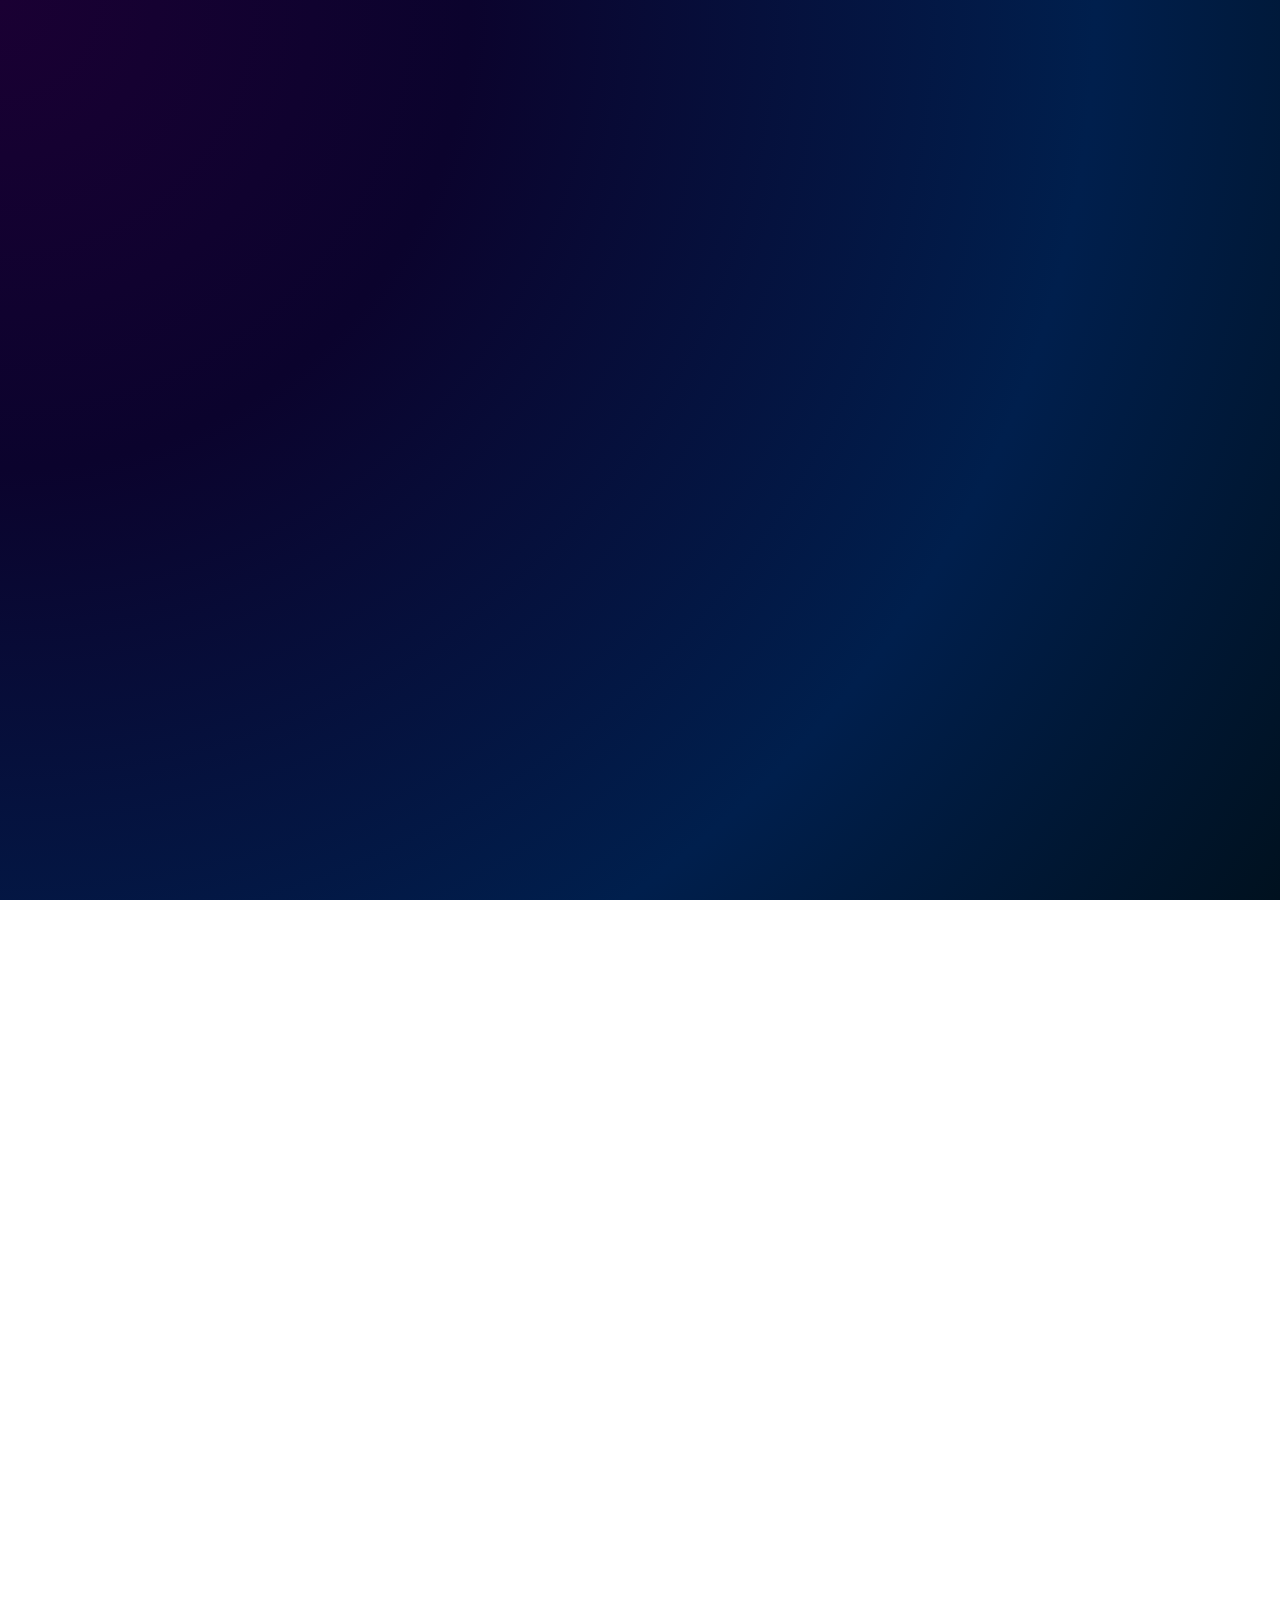
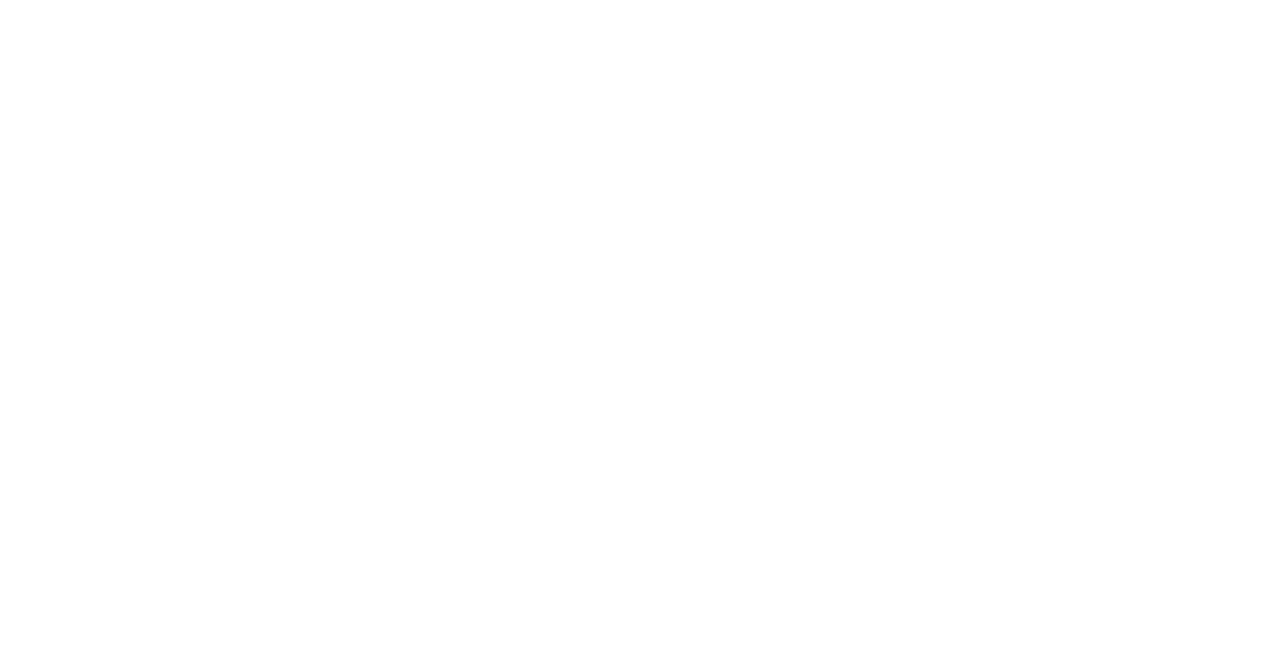
<file: index.html>
<!DOCTYPE html>
<html lang="fr">
<head>
  <meta charset="UTF-8" />
  <meta name="viewport" content="width=device-width, initial-scale=1.0" />
  <title>Mon Site Personnel</title>
  <link rel="stylesheet" href="css/style.css" />
  <link rel="stylesheet"
      href="https://cdnjs.cloudflare.com/ajax/libs/font-awesome/6.5.0/css/all.min.css"
      integrity="sha512-..."
      crossorigin="anonymous"
      referrerpolicy="no-referrer" />

</head>
<body>
  <header>
    <h1>Bienvenue sur mon site personnel</h1>
    <nav>
      <ul>
        <li><a href="index.html" class="active">Accueil</a></li>
        <li><a href="parcours.html">Parcours</a></li>
        <li><a href="competences.html">Compétences</a></li>
        <li><a href="experiences.html">Expériences</a></li>
        <li><a href="matieres.html">Matières</a></li>
        <li><a href="passions.html">Passions</a></li>
        <li><a href="quizz.html">Quizz</a></li>
        <li><a href="contact.html">Contact</a></li>
        <li><a href="temoignage.html">Témoignage IIT</a></li>
      </ul>
    </nav>
  </header>

  <main>
    <section class="accueil">
  <img src="images/profil.jpg" alt="Photo de profil" class="profil">
  <h2 class="typing" id="nom">Siala hamdi</h2>
<p>
  Étudiant en Génie Informatique à 
  <a href="https://iit.tn/" target="_blank" class="lien-iit">IIT</a> — orienté vers le développement web / mobile et la technologie.
</p>

<div class="social-links">
  <a href="https://www.facebook.com/TON_FACEBOOK" target="_blank" aria-label="Facebook">
    <i class="fab fa-facebook-f"></i>
  </a>

  <a href="https://www.instagram.com/TON_INSTAGRAM" target="_blank" aria-label="Instagram">
    <i class="fab fa-instagram"></i>
  </a>
</div>

</section>

  </main>

  <footer>
  <span class="shine">© 2025 - Créé par SIALA HAMDI. Tous droits réservés.</span>
</footer>


<!-- 🌙 Bouton du mode clair/sombre -->
<button class="theme-toggle" id="themeToggle">🌙</button>

<!-- 🌌 Fond de particules -->
<canvas id="particles"></canvas>

<!-- 💫 Curseur personnalisé -->
<div class="cursor"></div>

<!-- ===================== SCRIPT GLOBAL ===================== -->
<script>
/* === MODE CLAIR / SOMBRE === */
const themeToggle = document.getElementById("themeToggle");
const body = document.body;

// Charger le thème sauvegardé
if (localStorage.getItem("theme") === "light") {
  body.classList.add("light-mode");
  themeToggle.textContent = "☀️";
}

// Lorsqu’on clique sur le bouton
themeToggle.addEventListener("click", () => {
  body.classList.add("mode-switch");
  setTimeout(() => body.classList.remove("mode-switch"), 900);

  body.classList.toggle("light-mode");
  const isLight = body.classList.contains("light-mode");
  themeToggle.textContent = isLight ? "☀️" : "🌙";
  localStorage.setItem("theme", isLight ? "light" : "dark");
});

/* === CURSEUR DORÉ INTERACTIF === */
const cursor = document.querySelector(".cursor");
document.addEventListener("mousemove", e => {
  cursor.style.top = e.pageY + "px";
  cursor.style.left = e.pageX + "px";
});
document.addEventListener("mousedown", () => cursor.classList.add("active"));
document.addEventListener("mouseup", () => cursor.classList.remove("active"));

/* === PARTICULES 3D === */
const canvas = document.getElementById("particles");
const ctx = canvas.getContext("2d");
canvas.width = innerWidth;
canvas.height = innerHeight;

let particles = Array.from({ length: 300 }, () => ({
  x: Math.random() * canvas.width,
  y: Math.random() * canvas.height,
  size: Math.random() * 1.5,
  speedX: (Math.random() - 0.5) * 0.3,
  speedY: (Math.random() - 0.5) * 0.3,
}));

function animate() {
  ctx.clearRect(0, 0, canvas.width, canvas.height);
  particles.forEach(p => {
    p.x += p.speedX;
    p.y += p.speedY;

    if (p.x < 0 || p.x > canvas.width) p.speedX *= -1;
    if (p.y < 0 || p.y > canvas.height) p.speedY *= -1;

    ctx.fillStyle = "rgba(255,215,0,0.7)"; // couleur dorée
    ctx.beginPath();
    ctx.arc(p.x, p.y, p.size, 0, Math.PI * 2);
    ctx.fill();
  });
  requestAnimationFrame(animate);
}
animate();

window.addEventListener("resize", () => {
  canvas.width = innerWidth;
  canvas.height = innerHeight;
});

/* === EFFET CAMÉRA 3D (mouvement selon la souris) === */
document.addEventListener("mousemove", (e) => {
  const x = (window.innerWidth / 2 - e.pageX) / 80;
  const y = (window.innerHeight / 2 - e.pageY) / 80;
  document.body.style.transform = `rotateY(${x}deg) rotateX(${y}deg)`;
});
</script>
<!-- ===================== FIN DU SCRIPT ===================== -->




<script>
/* === EFFET "TYPING" === */
const nom = document.getElementById("nom");
const texte = nom.textContent;
nom.textContent = "";
let i = 0;

function ecrire() {
  if (i < texte.length) {
    nom.textContent += texte.charAt(i);
    i++;
    setTimeout(ecrire, 100); // vitesse de frappe
  } else {
    nom.style.borderRight = "none"; // retirer le curseur à la fin
  }
}
window.addEventListener("load", ecrire);
</script>



<script>
const sections = document.querySelectorAll("section");
const reveal = () => {
  sections.forEach(s => {
    const rect = s.getBoundingClientRect();
    if (rect.top < window.innerHeight - 100) s.classList.add("visible");
  });
};
window.addEventListener("scroll", reveal);
reveal();
</script>




<script>
const canvas = document.createElement('canvas');
document.body.appendChild(canvas);
canvas.id = "stars";
const ct = canvas.getContext('2d');
canvas.style.cssText = "position:fixed;top:0;left:0;width:100%;height:100%;z-index:-1;";
let w, h;
function resize() { w = canvas.width = window.innerWidth; h = canvas.height = window.innerHeight; }
window.addEventListener("resize", resize);
resize();

const stars = Array.from({ length: 150 }, () => ({
  x: Math.random() * w,
  y: Math.random() * h,
  z: Math.random() * 2 + 0.5
}));

function draw() {
  ct.fillStyle = "rgba(0,0,0,0.2)";
  ct.fillRect(0,0,w,h);
  ct.fillStyle = "rgba(255,215,0,0.7)";
  stars.forEach(s => {
    ct.beginPath();
    ct.arc(s.x, s.y, s.z, 0, Math.PI*2);
    ct.fill();
    s.y += s.z;
    if (s.y > h) s.y = 0;
  });
  requestAnimationFrame(draw);
}
draw();
</script>

</body>
</html>
</file>
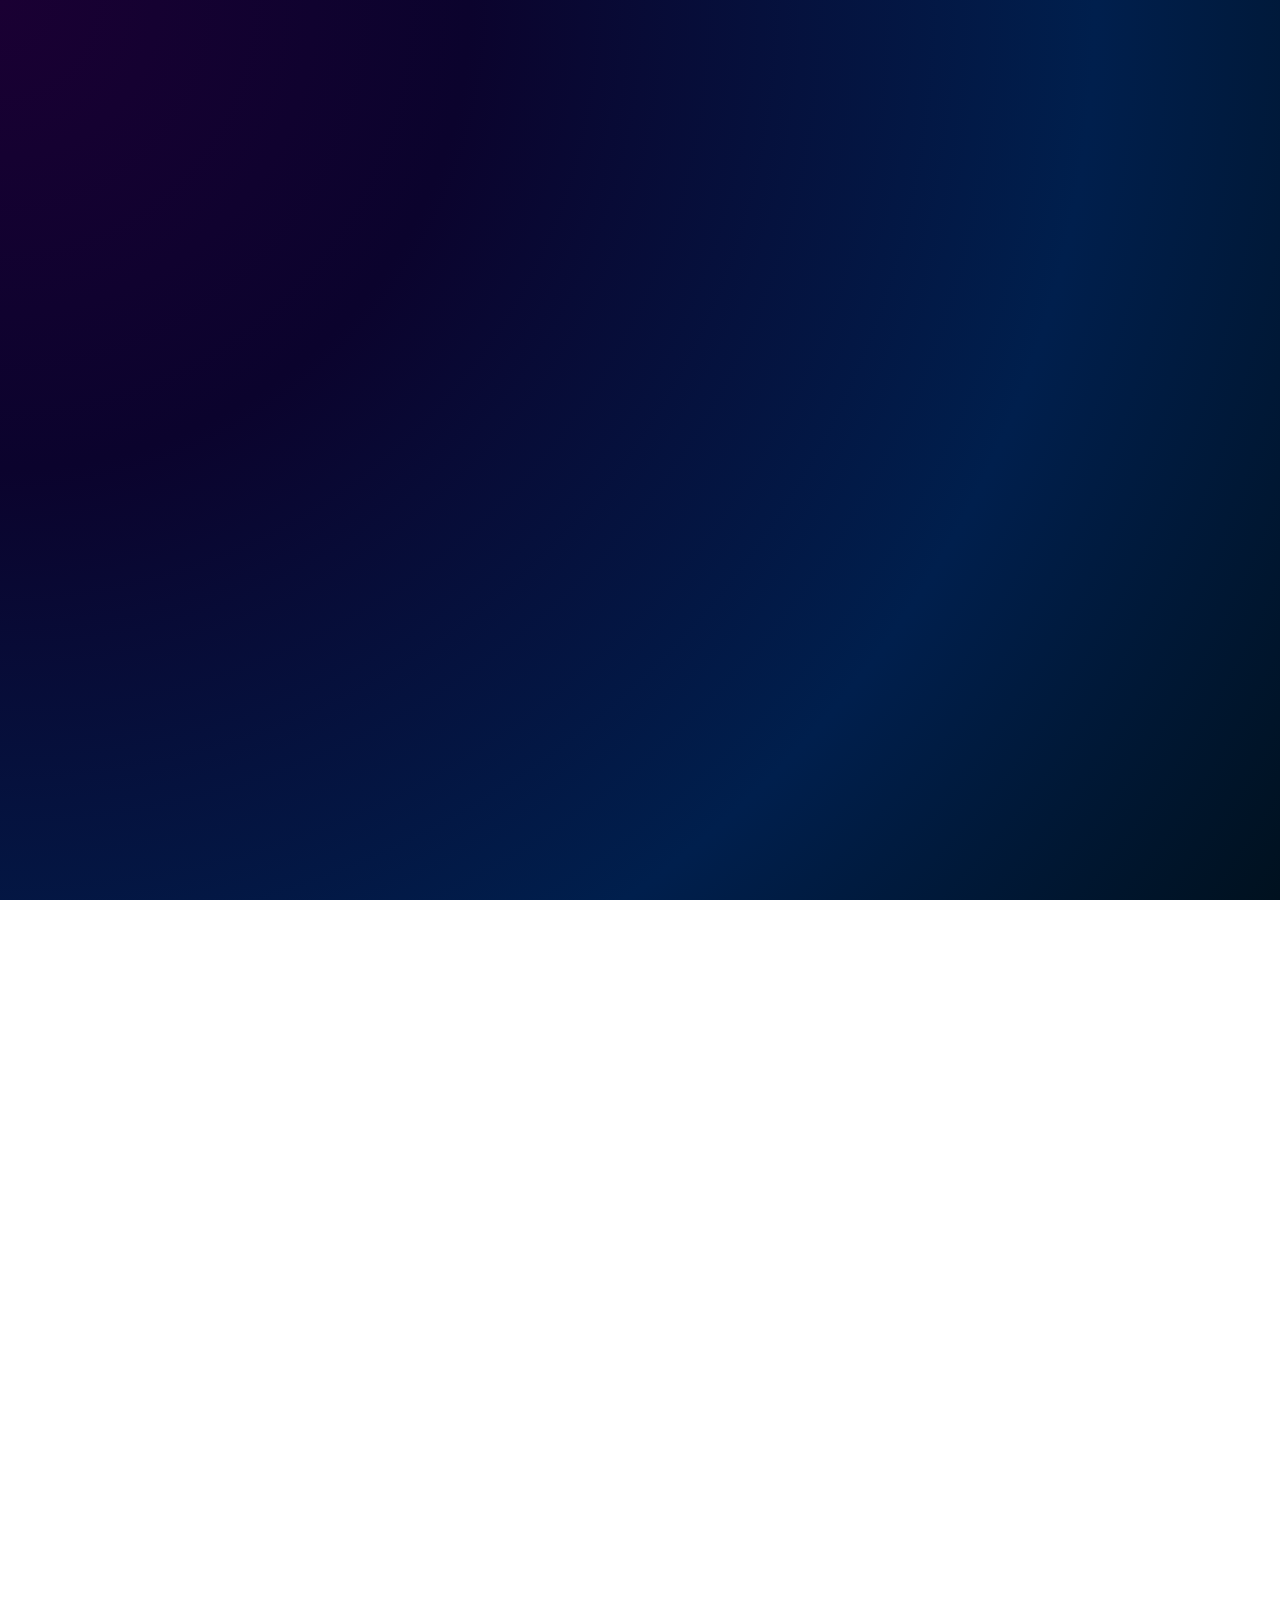
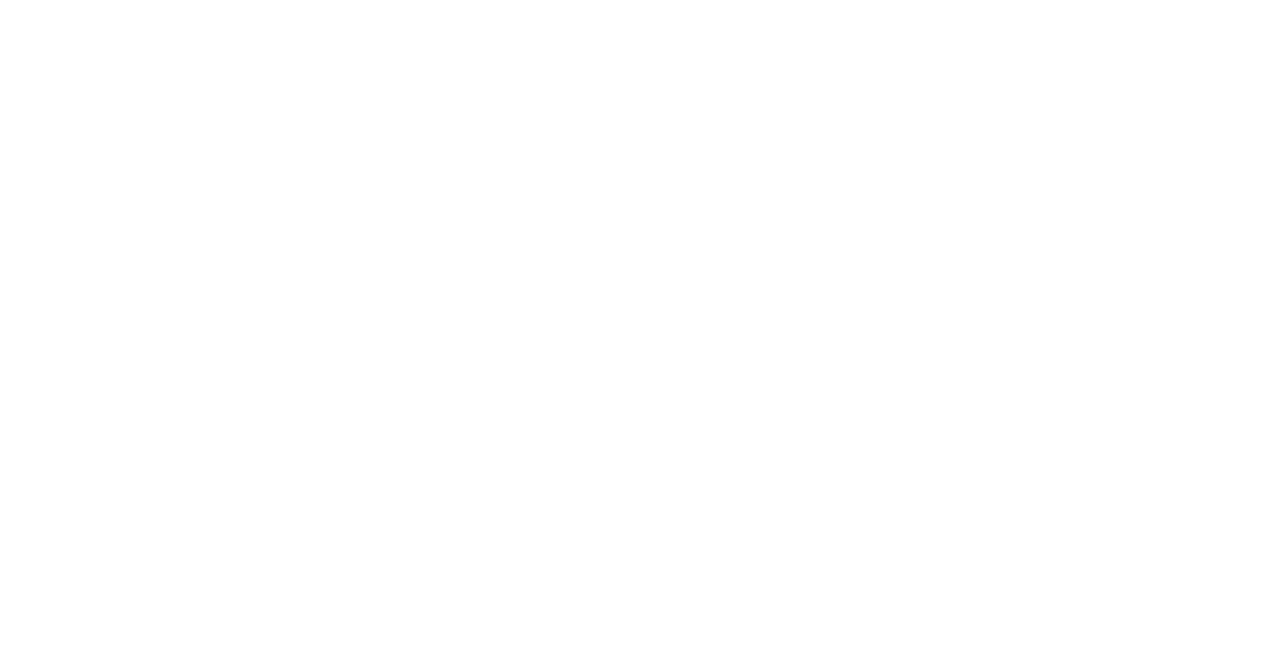
<file: competences.html>
<!DOCTYPE html>
<html lang="fr">
<head>
  <meta charset="UTF-8">
  <title>Compétences</title>
  <link rel="stylesheet" href="css/style.css">
</head>
<body>
<header>
  <h1>💻 Mes compétences techniques</h1>
  <nav>
  <ul>
    <li><a href="index.html" class="active">Accueil</a></li>
    <li><a href="parcours.html">Parcours</a></li>
    <li><a href="competences.html">Compétences</a></li>
    <li><a href="experiences.html">Expériences</a></li>
    <li><a href="matieres.html">Matières</a></li>
    <li><a href="passions.html">Passions</a></li>
    <li><a href="quizz.html">Quizz</a></li>
    <li><a href="contact.html">Contact</a></li>
    <li><a href="temoignage.html">Témoignage IIT</a></li>
  </ul>
</nav>

</header>
<main>
  <section class="competences-section">
   

    <div class="competence-bloc">
      <h3>🧠 Langages de programmation</h3>
      <p>
        HTML5, CSS3, JavaScript (ES6+), TypeScript, PHP, Java, Python, C, C++, C#, SQL, Bash, Kotlin, Swift, R, Dart
      </p>
    </div>

    <div class="competence-bloc">
      <h3>⚙️ Frameworks & Librairies</h3>
      <p>
        Spring Boot, React, Angular, Vue.js, Laravel, Node.js, Express.js, Django, Flask, .NET, Flutter, TailwindCSS, Bootstrap, jQuery
      </p>
    </div>

    <div class="competence-bloc">
      <h3>🗄️ Bases de données</h3>
      <p>
        MySQL, PostgreSQL, Oracle, MongoDB, SQLite, Firebase
      </p>
    </div>

    <div class="competence-bloc">
      <h3>🛠️ Outils et technologies</h3>
      <p>
        Git & GitHub, VSCode, Eclipse, IntelliJ IDEA, Postman, Docker, Figma, Trello, Linux, REST APIs, JSON, XML
      </p>
    </div>

    <div class="competence-bloc">
      <h3>🌐 Autres compétences</h3>
      <p>
        Architecture MVC, Programmation orientée objet, Responsive design, UX/UI Design, SEO, Gestion de projet agile (Scrum)
      </p>
    </div>
  </section>
</main>

<footer>
  <span class="shine">© 2025 - Créé par SIALA HAMDI. Tous droits réservés.</span>
</footer>


<!-- 🌙 Bouton du mode clair/sombre -->
<button class="theme-toggle" id="themeToggle">🌙</button>

<!-- 🌌 Fond de particules -->
<canvas id="particles"></canvas>

<!-- 💫 Curseur personnalisé -->
<div class="cursor"></div>

<!-- ===================== SCRIPT GLOBAL ===================== -->
<script>
/* === MODE CLAIR / SOMBRE === */
const themeToggle = document.getElementById("themeToggle");
const body = document.body;

// Charger le thème sauvegardé
if (localStorage.getItem("theme") === "light") {
  body.classList.add("light-mode");
  themeToggle.textContent = "☀️";
}

// Lorsqu’on clique sur le bouton
themeToggle.addEventListener("click", () => {
  body.classList.add("mode-switch");
  setTimeout(() => body.classList.remove("mode-switch"), 900);

  body.classList.toggle("light-mode");
  const isLight = body.classList.contains("light-mode");
  themeToggle.textContent = isLight ? "☀️" : "🌙";
  localStorage.setItem("theme", isLight ? "light" : "dark");
});

/* === CURSEUR DORÉ INTERACTIF === */
const cursor = document.querySelector(".cursor");
document.addEventListener("mousemove", e => {
  cursor.style.top = e.pageY + "px";
  cursor.style.left = e.pageX + "px";
});
document.addEventListener("mousedown", () => cursor.classList.add("active"));
document.addEventListener("mouseup", () => cursor.classList.remove("active"));

/* === PARTICULES 3D === */
const canvas = document.getElementById("particles");
const ctx = canvas.getContext("2d");
canvas.width = innerWidth;
canvas.height = innerHeight;

let particles = Array.from({ length: 300 }, () => ({
  x: Math.random() * canvas.width,
  y: Math.random() * canvas.height,
  size: Math.random() * 1.5,
  speedX: (Math.random() - 0.5) * 0.3,
  speedY: (Math.random() - 0.5) * 0.3,
}));

function animate() {
  ctx.clearRect(0, 0, canvas.width, canvas.height);
  particles.forEach(p => {
    p.x += p.speedX;
    p.y += p.speedY;

    if (p.x < 0 || p.x > canvas.width) p.speedX *= -1;
    if (p.y < 0 || p.y > canvas.height) p.speedY *= -1;

    ctx.fillStyle = "rgba(255,215,0,0.7)"; // couleur dorée
    ctx.beginPath();
    ctx.arc(p.x, p.y, p.size, 0, Math.PI * 2);
    ctx.fill();
  });
  requestAnimationFrame(animate);
}
animate();

window.addEventListener("resize", () => {
  canvas.width = innerWidth;
  canvas.height = innerHeight;
});

/* === EFFET CAMÉRA 3D (mouvement selon la souris) === */
document.addEventListener("mousemove", (e) => {
  const x = (window.innerWidth / 2 - e.pageX) / 80;
  const y = (window.innerHeight / 2 - e.pageY) / 80;
  document.body.style.transform = `rotateY(${x}deg) rotateX(${y}deg)`;
});
</script>
<!-- ===================== FIN DU SCRIPT ===================== -->




<script>
/* === EFFET "TYPING" === */
const nom = document.getElementById("nom");
const texte = nom.textContent;
nom.textContent = "";
let i = 0;

function ecrire() {
  if (i < texte.length) {
    nom.textContent += texte.charAt(i);
    i++;
    setTimeout(ecrire, 100); // vitesse de frappe
  } else {
    nom.style.borderRight = "none"; // retirer le curseur à la fin
  }
}
window.addEventListener("load", ecrire);
</script>



<script>
const sections = document.querySelectorAll("section");
const reveal = () => {
  sections.forEach(s => {
    const rect = s.getBoundingClientRect();
    if (rect.top < window.innerHeight - 100) s.classList.add("visible");
  });
};
window.addEventListener("scroll", reveal);
reveal();
</script>




<script>
const canvas = document.createElement('canvas');
document.body.appendChild(canvas);
canvas.id = "stars";
const ct = canvas.getContext('2d');
canvas.style.cssText = "position:fixed;top:0;left:0;width:100%;height:100%;z-index:-1;";
let w, h;
function resize() { w = canvas.width = window.innerWidth; h = canvas.height = window.innerHeight; }
window.addEventListener("resize", resize);
resize();

const stars = Array.from({ length: 150 }, () => ({
  x: Math.random() * w,
  y: Math.random() * h,
  z: Math.random() * 2 + 0.5
}));

function draw() {
  ct.fillStyle = "rgba(0,0,0,0.2)";
  ct.fillRect(0,0,w,h);
  ct.fillStyle = "rgba(255,215,0,0.7)";
  stars.forEach(s => {
    ct.beginPath();
    ct.arc(s.x, s.y, s.z, 0, Math.PI*2);
    ct.fill();
    s.y += s.z;
    if (s.y > h) s.y = 0;
  });
  requestAnimationFrame(draw);
}
draw();
</script>
<script>
  const links = document.querySelectorAll("nav a");
  links.forEach(link => {
    if (link.href === window.location.href) {
      link.classList.add("active");
    } else {
      link.classList.remove("active");
    }
  });
</script>

</body>
</html>
</file>
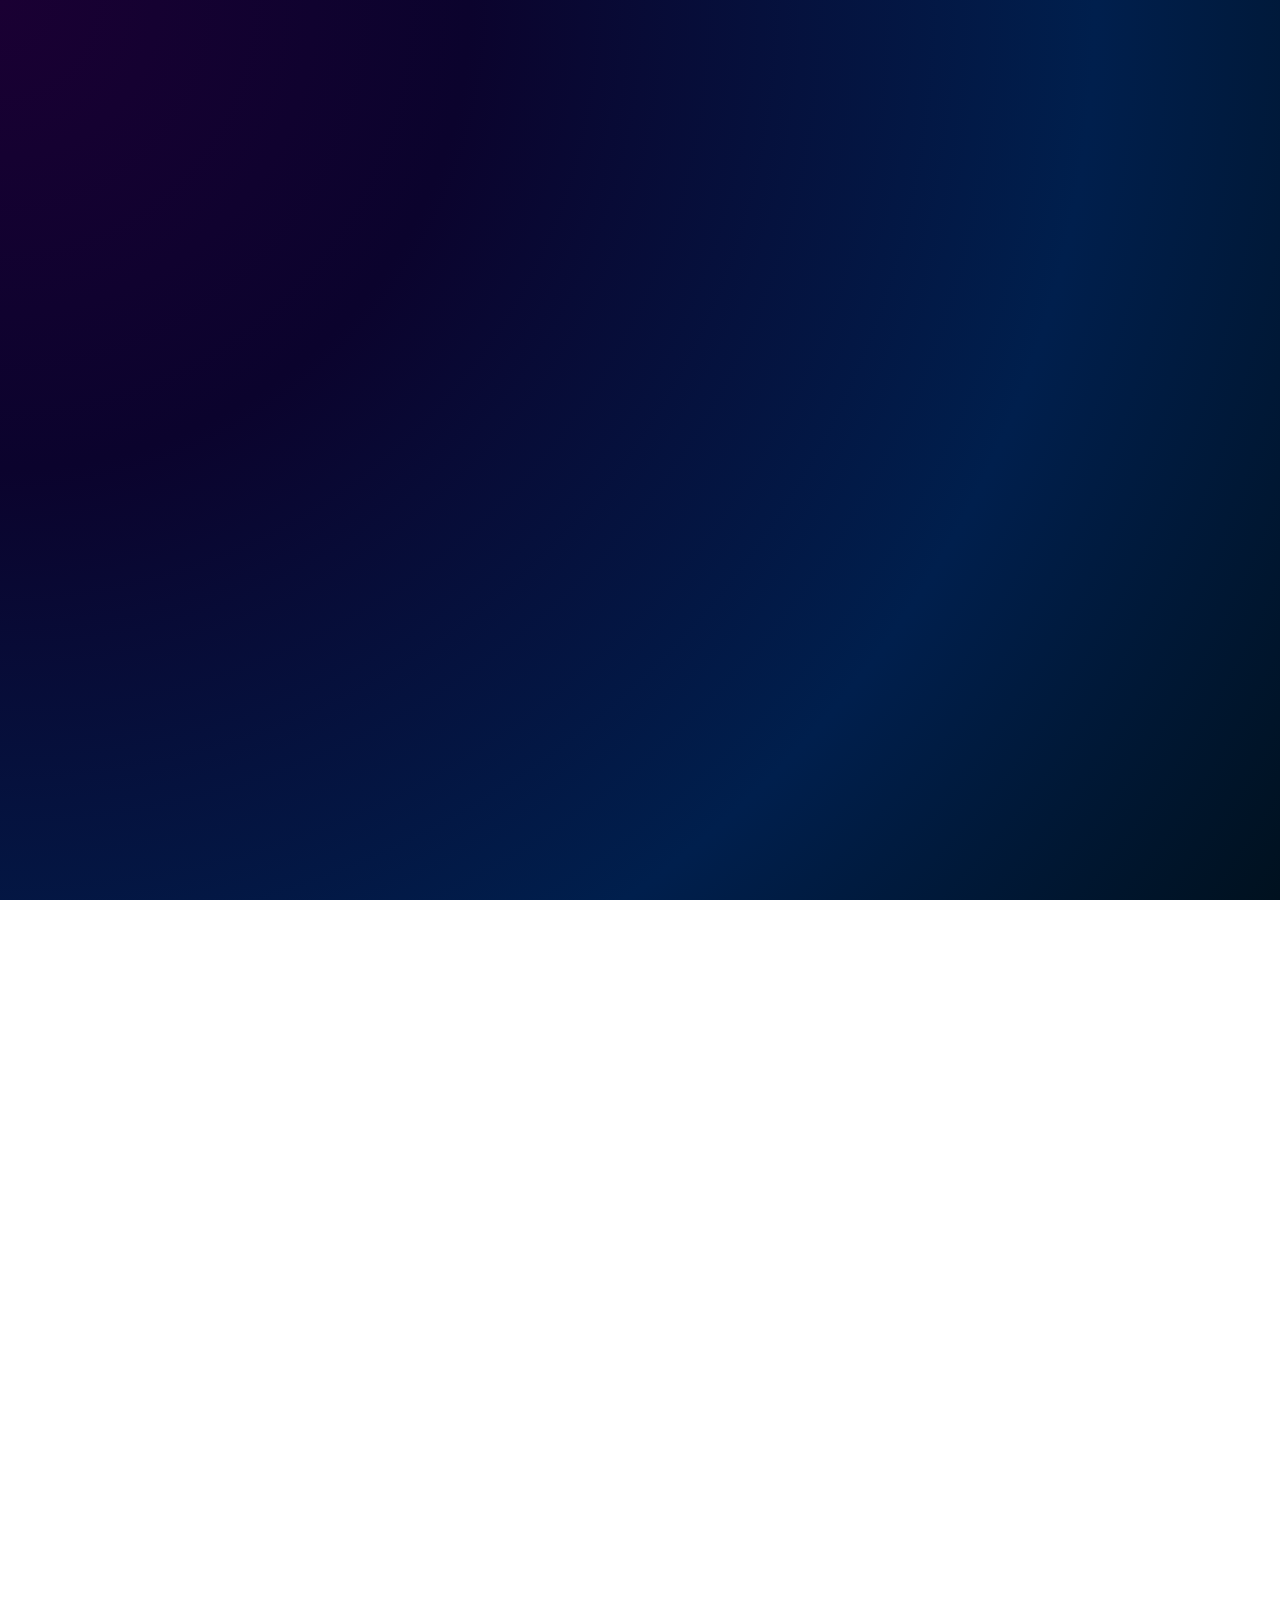
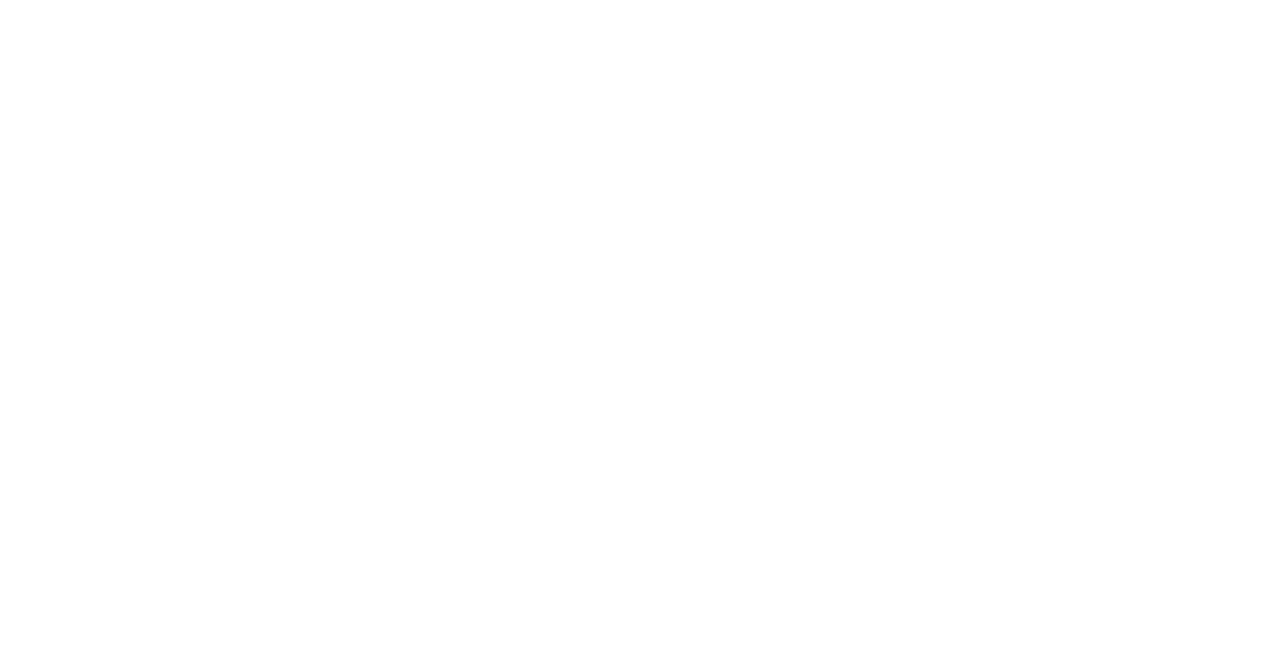
<file: contact.html>
<!DOCTYPE html>
<html lang="fr">
<head>
  <meta charset="UTF-8">
  <title>Contact</title>
  <link rel="stylesheet" href="css/style.css">
</head>
<body>
<header><h1>Contactez-moi</h1>
<nav>
  <ul>
    <li><a href="index.html" class="active">Accueil</a></li>
    <li><a href="parcours.html">Parcours</a></li>
    <li><a href="competences.html">Compétences</a></li>
    <li><a href="experiences.html">Expériences</a></li>
    <li><a href="matieres.html">Matières</a></li>
    <li><a href="passions.html">Passions</a></li>
    <li><a href="quizz.html">Quizz</a></li>
    <li><a href="contact.html">Contact</a></li>
    <li><a href="temoignage.html">Témoignage IIT</a></li>
  </ul>
</nav>
</header>

<main>
<form action="https://formsubmit.co/EMAIL_MTE3EK@gmail.com" method="POST">
    <label>Nom :</label>
    <input type="text" name="nom" required><br>
    <label>Email :</label>
    <input type="email" name="email" required><br>
    <label>Message :</label>
    <textarea name="message" rows="5"></textarea><br>
    <input type="submit" value="Envoyer">
    <input type="hidden" name="_subject" value="Nouveau message depuis le site">
<input type="hidden" name="_captcha" value="false">

  </form>
</main>
<footer>
  <span class="shine">© 2025 - Créé par SIALA HAMDI. Tous droits réservés.</span>
</footer>


<!-- 🌙 Bouton du mode clair/sombre -->
<button class="theme-toggle" id="themeToggle">🌙</button>

<!-- 🌌 Fond de particules -->
<canvas id="particles"></canvas>

<!-- 💫 Curseur personnalisé -->
<div class="cursor"></div>

<!-- ===================== SCRIPT GLOBAL ===================== -->
<script>
/* === MODE CLAIR / SOMBRE === */
const themeToggle = document.getElementById("themeToggle");
const body = document.body;

// Charger le thème sauvegardé
if (localStorage.getItem("theme") === "light") {
  body.classList.add("light-mode");
  themeToggle.textContent = "☀️";
}

// Lorsqu’on clique sur le bouton
themeToggle.addEventListener("click", () => {
  body.classList.add("mode-switch");
  setTimeout(() => body.classList.remove("mode-switch"), 900);

  body.classList.toggle("light-mode");
  const isLight = body.classList.contains("light-mode");
  themeToggle.textContent = isLight ? "☀️" : "🌙";
  localStorage.setItem("theme", isLight ? "light" : "dark");
});

/* === CURSEUR DORÉ INTERACTIF === */
const cursor = document.querySelector(".cursor");
document.addEventListener("mousemove", e => {
  cursor.style.top = e.pageY + "px";
  cursor.style.left = e.pageX + "px";
});
document.addEventListener("mousedown", () => cursor.classList.add("active"));
document.addEventListener("mouseup", () => cursor.classList.remove("active"));

/* === PARTICULES 3D === */
const canvas = document.getElementById("particles");
const ctx = canvas.getContext("2d");
canvas.width = innerWidth;
canvas.height = innerHeight;

let particles = Array.from({ length: 300 }, () => ({
  x: Math.random() * canvas.width,
  y: Math.random() * canvas.height,
  size: Math.random() * 1.5,
  speedX: (Math.random() - 0.5) * 0.3,
  speedY: (Math.random() - 0.5) * 0.3,
}));

function animate() {
  ctx.clearRect(0, 0, canvas.width, canvas.height);
  particles.forEach(p => {
    p.x += p.speedX;
    p.y += p.speedY;

    if (p.x < 0 || p.x > canvas.width) p.speedX *= -1;
    if (p.y < 0 || p.y > canvas.height) p.speedY *= -1;

    ctx.fillStyle = "rgba(255,215,0,0.7)"; // couleur dorée
    ctx.beginPath();
    ctx.arc(p.x, p.y, p.size, 0, Math.PI * 2);
    ctx.fill();
  });
  requestAnimationFrame(animate);
}
animate();

window.addEventListener("resize", () => {
  canvas.width = innerWidth;
  canvas.height = innerHeight;
});

/* === EFFET CAMÉRA 3D (mouvement selon la souris) === */
document.addEventListener("mousemove", (e) => {
  const x = (window.innerWidth / 2 - e.pageX) / 80;
  const y = (window.innerHeight / 2 - e.pageY) / 80;
  document.body.style.transform = `rotateY(${x}deg) rotateX(${y}deg)`;
});
</script>
<!-- ===================== FIN DU SCRIPT ===================== -->




<script>
/* === EFFET "TYPING" === */
const nom = document.getElementById("nom");
const texte = nom.textContent;
nom.textContent = "";
let i = 0;

function ecrire() {
  if (i < texte.length) {
    nom.textContent += texte.charAt(i);
    i++;
    setTimeout(ecrire, 100); // vitesse de frappe
  } else {
    nom.style.borderRight = "none"; // retirer le curseur à la fin
  }
}
window.addEventListener("load", ecrire);
</script>



<script>
const sections = document.querySelectorAll("section");
const reveal = () => {
  sections.forEach(s => {
    const rect = s.getBoundingClientRect();
    if (rect.top < window.innerHeight - 100) s.classList.add("visible");
  });
};
window.addEventListener("scroll", reveal);
reveal();
</script>




<script>
const canvas = document.createElement('canvas');
document.body.appendChild(canvas);
canvas.id = "stars";
const ct = canvas.getContext('2d');
canvas.style.cssText = "position:fixed;top:0;left:0;width:100%;height:100%;z-index:-1;";
let w, h;
function resize() { w = canvas.width = window.innerWidth; h = canvas.height = window.innerHeight; }
window.addEventListener("resize", resize);
resize();

const stars = Array.from({ length: 150 }, () => ({
  x: Math.random() * w,
  y: Math.random() * h,
  z: Math.random() * 2 + 0.5
}));

function draw() {
  ct.fillStyle = "rgba(0,0,0,0.2)";
  ct.fillRect(0,0,w,h);
  ct.fillStyle = "rgba(255,215,0,0.7)";
  stars.forEach(s => {
    ct.beginPath();
    ct.arc(s.x, s.y, s.z, 0, Math.PI*2);
    ct.fill();
    s.y += s.z;
    if (s.y > h) s.y = 0;
  });
  requestAnimationFrame(draw);
}
draw();
</script>

<script>
  const links = document.querySelectorAll("nav a");
  links.forEach(link => {
    if (link.href === window.location.href) {
      link.classList.add("active");
    } else {
      link.classList.remove("active");
    }
  });
</script>

</body>
</html>
</file>
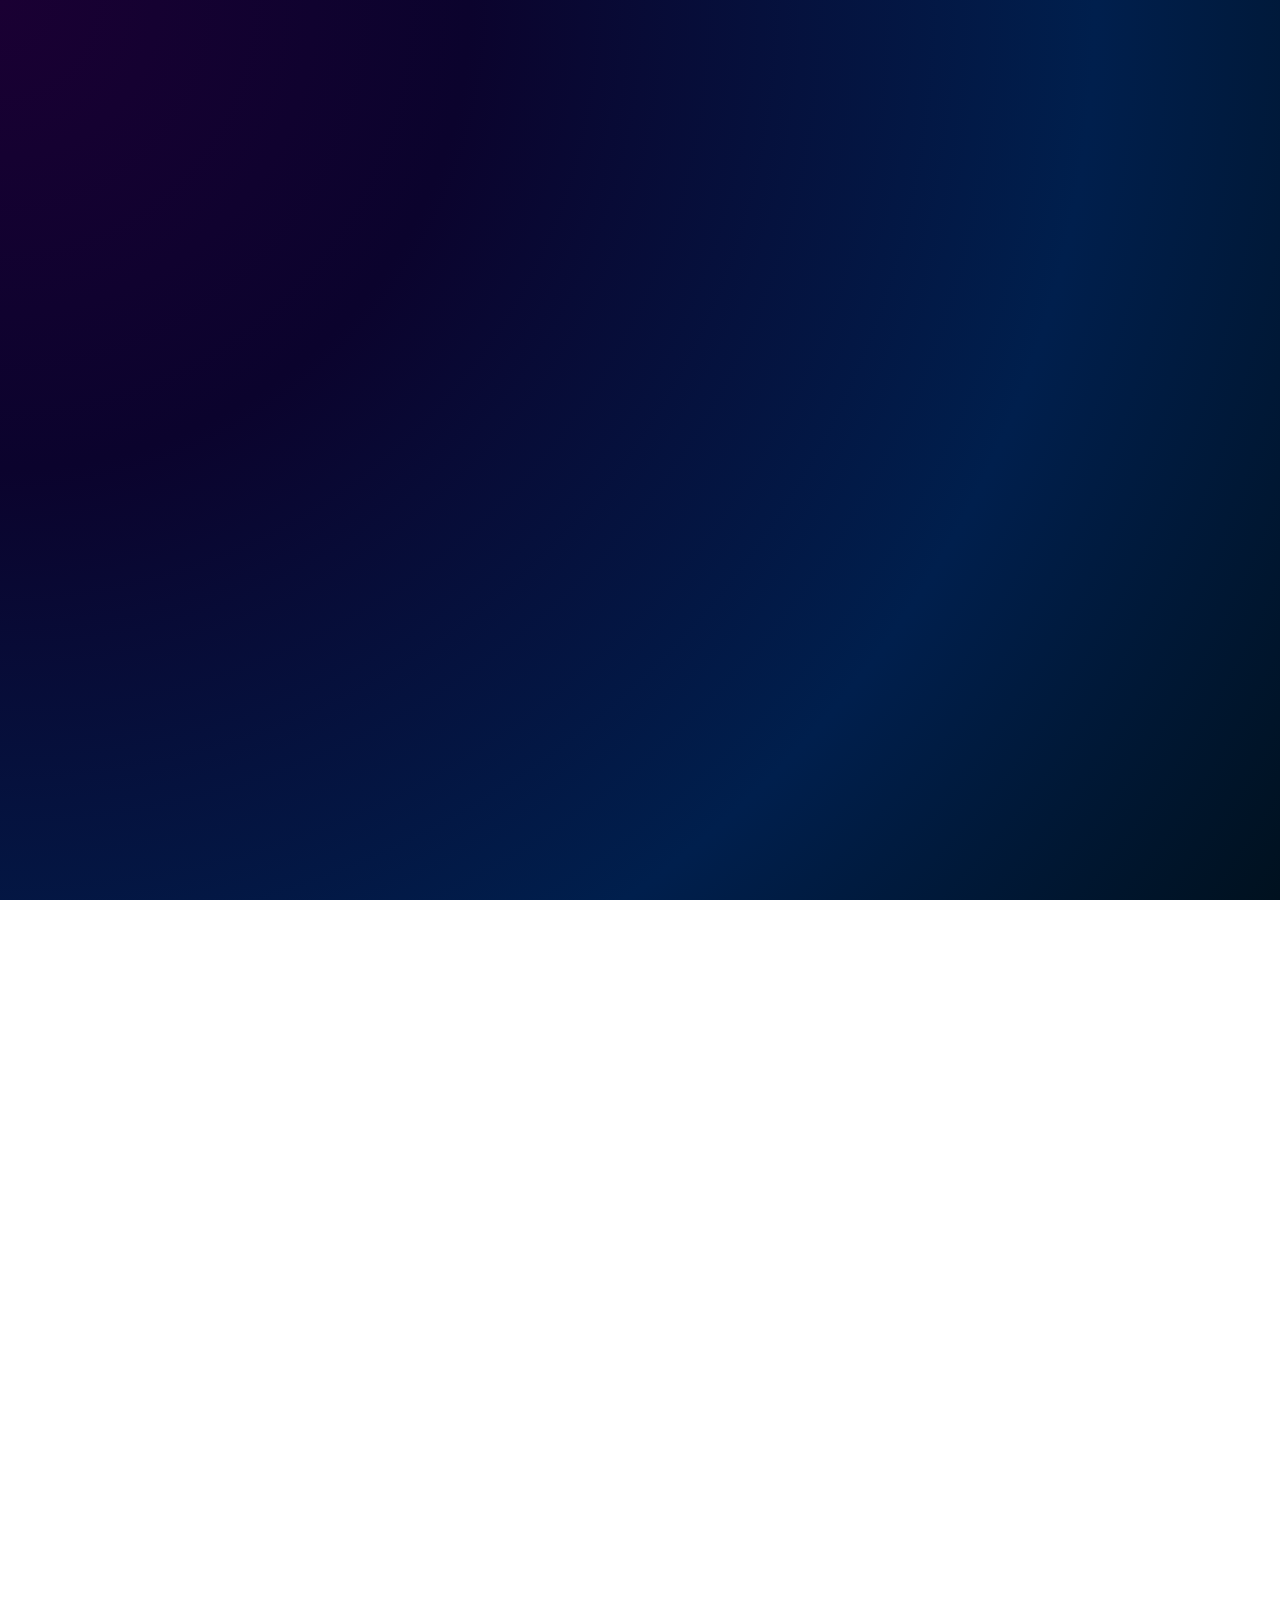
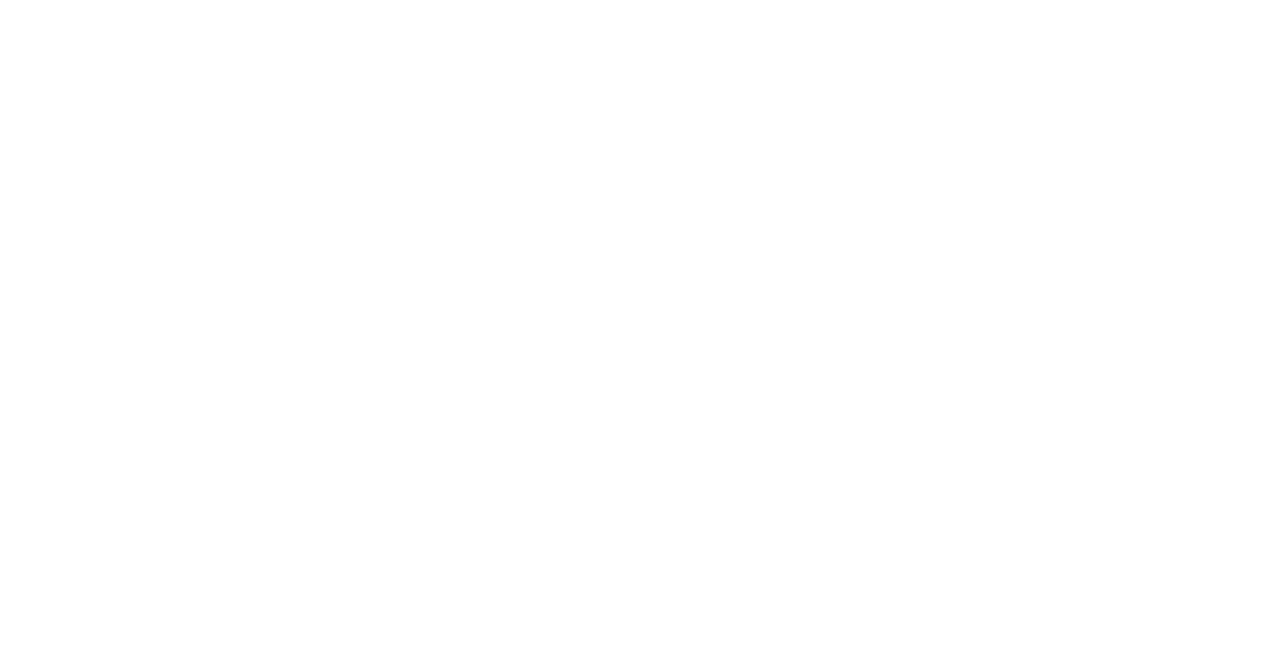
<file: experiences.html>
<!DOCTYPE html>
<html lang="fr">
<head>
  <meta charset="UTF-8">
  <title>Expériences</title>
  <link rel="stylesheet" href="css/style.css">
</head>
<body>
<header><h1>Stages et expériences professionnelles</h1>
<nav>
  <ul>
    <li><a href="index.html" class="active">Accueil</a></li>
    <li><a href="parcours.html">Parcours</a></li>
    <li><a href="competences.html">Compétences</a></li>
    <li><a href="experiences.html">Expériences</a></li>
    <li><a href="matieres.html">Matières</a></li>
    <li><a href="passions.html">Passions</a></li>
    <li><a href="quizz.html">Quizz</a></li>
    <li><a href="contact.html">Contact</a></li>
    <li><a href="temoignage.html">Témoignage IIT</a></li>
  </ul>
</nav>
</header>
<main>
  <section class="experiences">
    <!-- 🌱 Stage PFE -->
    <article class="card-experience">
      <h3>💼 Stage PFE — Société ITDT</h3>
      <div class="exp-content">
        <p><strong>Durée :</strong> 3 mois</p>
        <p><strong>Objectif :</strong> Développer une application web et mobile pour la gestion d’un système de fertilisation intelligente.</p>
        <p><strong>Technologies :</strong> Spring Boot · Flutter · MySQL · REST API</p>
      </div>
    </article>

    <!-- 🎓 Projets Académiques -->
    <article class="card-experience">
      <h3>🎓 Projets Académiques</h3>

      <div class="projet">
        <h4>📚 Gestion d’une bibliothèque</h4>
        <p>Application <strong>PHP/MySQL</strong> avec interface de suivi des livres, utilisateurs et emprunts.</p>
      </div>

      <div class="projet">
        <h4>💪 Plateforme Salle de sport</h4>
        <p>Site web développé avec <strong>HTML/CSS</strong>, offrant une expérience immersive et moderne pour la présentation des activités.</p>
      </div>

      <div class="projet">
        <h4>🧾 Application Service Client</h4>
        <p>Développement <strong>React (Front-end)</strong> et <strong>Spring Boot (Back-end)</strong> pour la gestion des réparations et la génération automatique des factures clients.</p>
      </div>

      <div class="projet">
        <h4>📅 Calendrier des Examens</h4>
        <p>Application web complète pour la <strong>gestion des surveillances d’examens</strong> au sein d’un établissement universitaire.</p>

        

        <p><strong>Technologies :</strong> Spring Boot · React.js · MySQL · TailwindCSS</p>
      </div>
    </article>
  </section>
</main>


<footer>
  <span class="shine">© 2025 - Créé par SIALA HAMDI. Tous droits réservés.</span>
</footer>



<!-- 🌙 Bouton du mode clair/sombre -->
<button class="theme-toggle" id="themeToggle">🌙</button>

<!-- 🌌 Fond de particules -->
<canvas id="particles"></canvas>

<!-- 💫 Curseur personnalisé -->
<div class="cursor"></div>

<!-- ===================== SCRIPT GLOBAL ===================== -->
<script>
/* === MODE CLAIR / SOMBRE === */
const themeToggle = document.getElementById("themeToggle");
const body = document.body;

// Charger le thème sauvegardé
if (localStorage.getItem("theme") === "light") {
  body.classList.add("light-mode");
  themeToggle.textContent = "☀️";
}

// Lorsqu’on clique sur le bouton
themeToggle.addEventListener("click", () => {
  body.classList.add("mode-switch");
  setTimeout(() => body.classList.remove("mode-switch"), 900);

  body.classList.toggle("light-mode");
  const isLight = body.classList.contains("light-mode");
  themeToggle.textContent = isLight ? "☀️" : "🌙";
  localStorage.setItem("theme", isLight ? "light" : "dark");
});

/* === CURSEUR DORÉ INTERACTIF === */
const cursor = document.querySelector(".cursor");
document.addEventListener("mousemove", e => {
  cursor.style.top = e.pageY + "px";
  cursor.style.left = e.pageX + "px";
});
document.addEventListener("mousedown", () => cursor.classList.add("active"));
document.addEventListener("mouseup", () => cursor.classList.remove("active"));

/* === PARTICULES 3D === */
const canvas = document.getElementById("particles");
const ctx = canvas.getContext("2d");
canvas.width = innerWidth;
canvas.height = innerHeight;

let particles = Array.from({ length: 300 }, () => ({
  x: Math.random() * canvas.width,
  y: Math.random() * canvas.height,
  size: Math.random() * 1.5,
  speedX: (Math.random() - 0.5) * 0.3,
  speedY: (Math.random() - 0.5) * 0.3,
}));

function animate() {
  ctx.clearRect(0, 0, canvas.width, canvas.height);
  particles.forEach(p => {
    p.x += p.speedX;
    p.y += p.speedY;

    if (p.x < 0 || p.x > canvas.width) p.speedX *= -1;
    if (p.y < 0 || p.y > canvas.height) p.speedY *= -1;

    ctx.fillStyle = "rgba(255,215,0,0.7)"; // couleur dorée
    ctx.beginPath();
    ctx.arc(p.x, p.y, p.size, 0, Math.PI * 2);
    ctx.fill();
  });
  requestAnimationFrame(animate);
}
animate();

window.addEventListener("resize", () => {
  canvas.width = innerWidth;
  canvas.height = innerHeight;
});

/* === EFFET CAMÉRA 3D (mouvement selon la souris) === */
document.addEventListener("mousemove", (e) => {
  const x = (window.innerWidth / 2 - e.pageX) / 80;
  const y = (window.innerHeight / 2 - e.pageY) / 80;
  document.body.style.transform = `rotateY(${x}deg) rotateX(${y}deg)`;
});
</script>
<!-- ===================== FIN DU SCRIPT ===================== -->




<script>
/* === EFFET "TYPING" === */
const nom = document.getElementById("nom");
const texte = nom.textContent;
nom.textContent = "";
let i = 0;

function ecrire() {
  if (i < texte.length) {
    nom.textContent += texte.charAt(i);
    i++;
    setTimeout(ecrire, 100); // vitesse de frappe
  } else {
    nom.style.borderRight = "none"; // retirer le curseur à la fin
  }
}
window.addEventListener("load", ecrire);
</script>



<script>
const sections = document.querySelectorAll("section");
const reveal = () => {
  sections.forEach(s => {
    const rect = s.getBoundingClientRect();
    if (rect.top < window.innerHeight - 100) s.classList.add("visible");
  });
};
window.addEventListener("scroll", reveal);
reveal();
</script>




<script>
const canvas = document.createElement('canvas');
document.body.appendChild(canvas);
canvas.id = "stars";
const ct = canvas.getContext('2d');
canvas.style.cssText = "position:fixed;top:0;left:0;width:100%;height:100%;z-index:-1;";
let w, h;
function resize() { w = canvas.width = window.innerWidth; h = canvas.height = window.innerHeight; }
window.addEventListener("resize", resize);
resize();

const stars = Array.from({ length: 150 }, () => ({
  x: Math.random() * w,
  y: Math.random() * h,
  z: Math.random() * 2 + 0.5
}));

function draw() {
  ct.fillStyle = "rgba(0,0,0,0.2)";
  ct.fillRect(0,0,w,h);
  ct.fillStyle = "rgba(255,215,0,0.7)";
  stars.forEach(s => {
    ct.beginPath();
    ct.arc(s.x, s.y, s.z, 0, Math.PI*2);
    ct.fill();
    s.y += s.z;
    if (s.y > h) s.y = 0;
  });
  requestAnimationFrame(draw);
}
draw();
</script>
<script>
  const links = document.querySelectorAll("nav a");
  links.forEach(link => {
    if (link.href === window.location.href) {
      link.classList.add("active");
    } else {
      link.classList.remove("active");
    }
  });
</script>

</body>
</html>
</file>
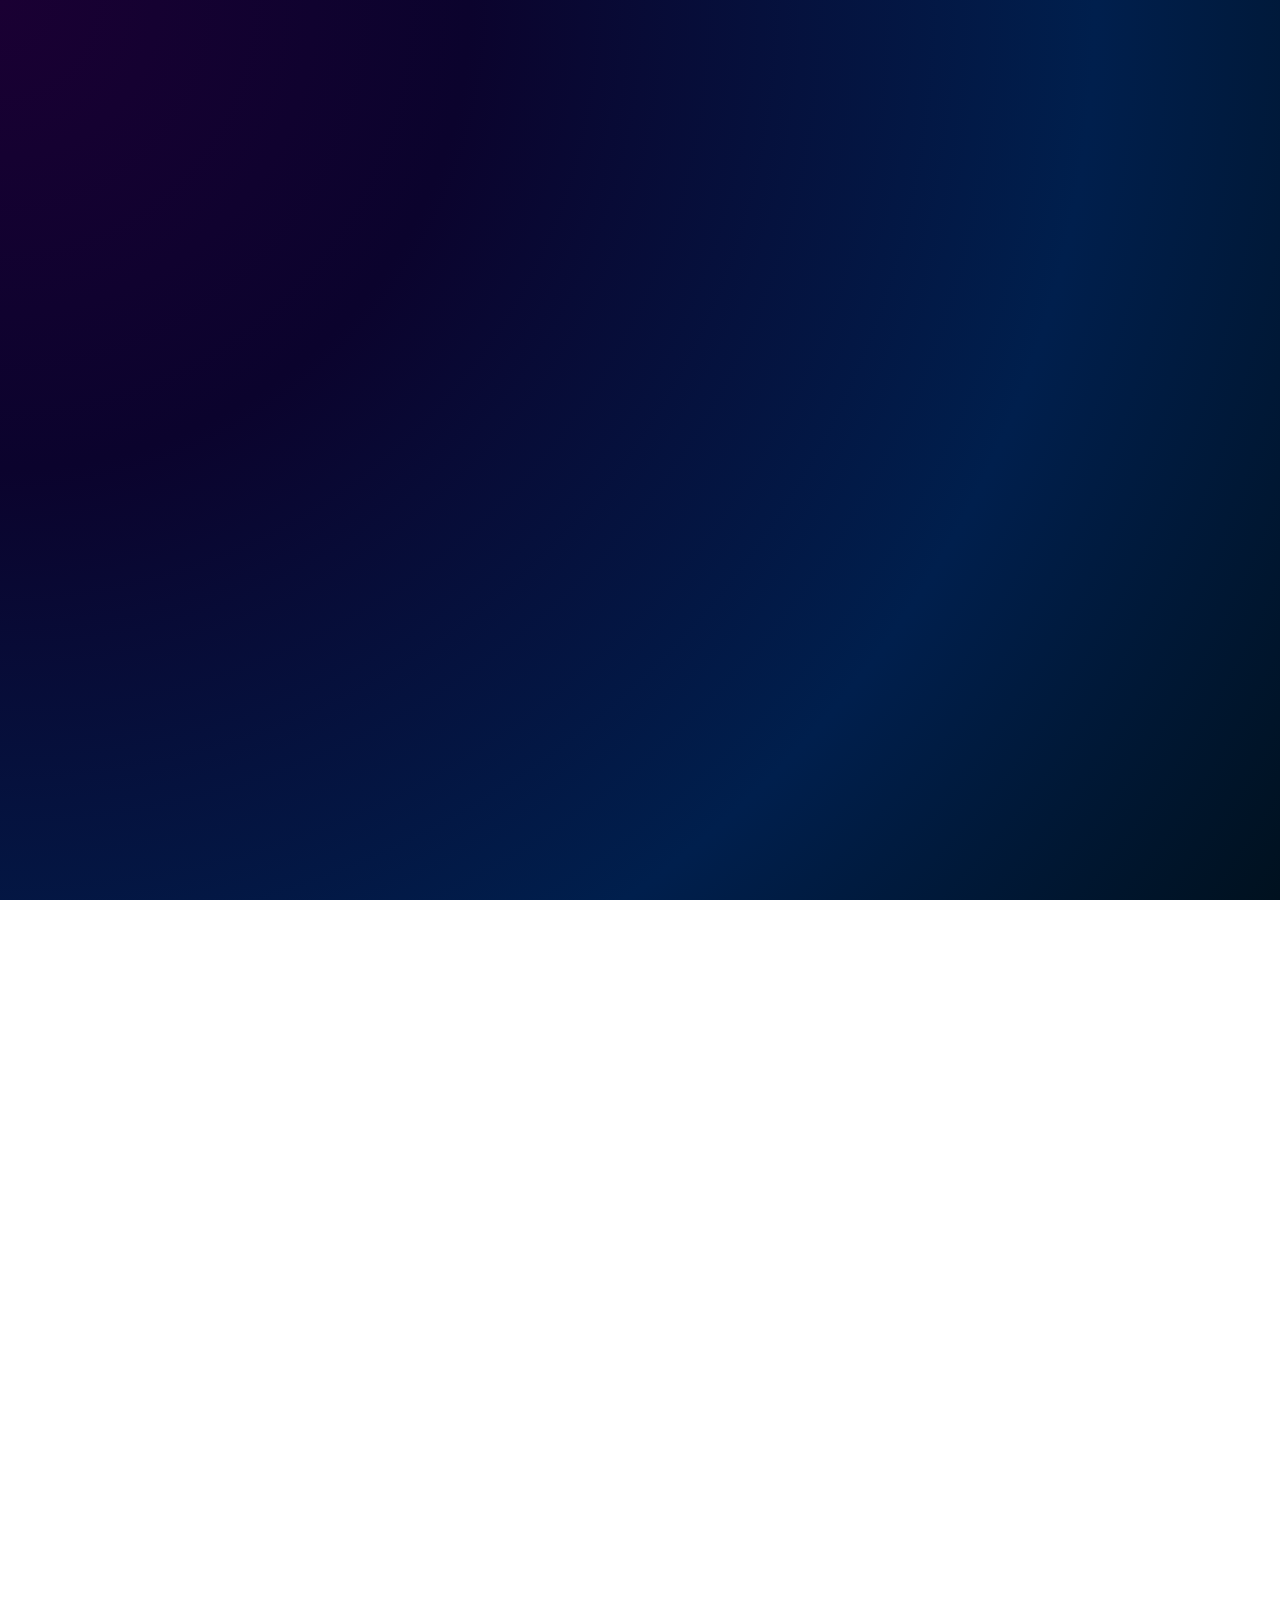
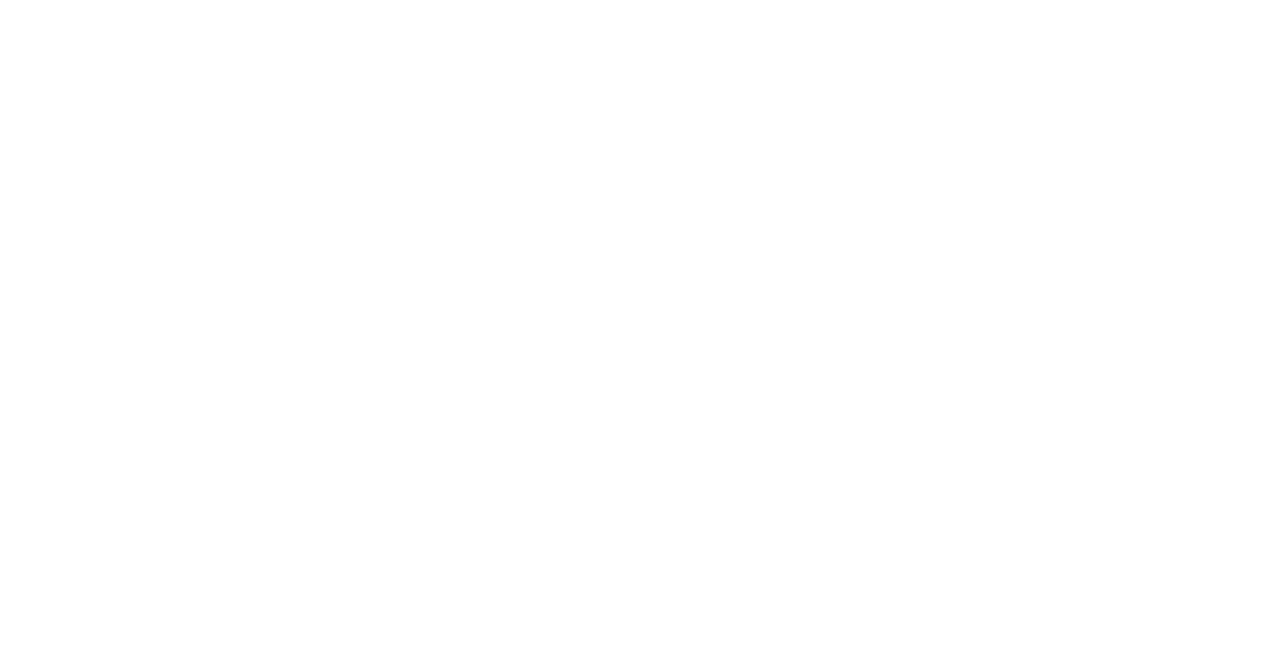
<file: matieres.html>
<!DOCTYPE html>
<html lang="fr">
<head>
  <meta charset="UTF-8">
  <title>Matières étudiées</title>
  <link rel="stylesheet" href="css/style.css">
</head>
<body>
<header><h1>Matières et projets</h1>
<nav>
  <ul>
    <li><a href="index.html" class="active">Accueil</a></li>
    <li><a href="parcours.html">Parcours</a></li>
    <li><a href="competences.html">Compétences</a></li>
    <li><a href="experiences.html">Expériences</a></li>
    <li><a href="matieres.html">Matières</a></li>
    <li><a href="passions.html">Passions</a></li>
    <li><a href="quizz.html">Quizz</a></li>
    <li><a href="contact.html">Contact</a></li>
    <li><a href="temoignage.html">Témoignage IIT</a></li>
  </ul>
</nav>
</header>
<main>
  <section class="matieres">
    <h2>📘 Matières étudiées durant ma Licence en Informatique de Gestion</h2>

    <h3>💻 Développement & Programmation</h3>
    <ul>
      <li>Programmation Web (HTML, CSS, JavaScript, PHP)</li>
      <li>Programmation Orientée Objet (Java, C++)</li>
      <li>Programmation Mobile (Flutter, Android Studio)</li>
      <li>Développement d’Applications (Spring Boot, React)</li>
      <li>Frameworks et CMS (Laravel, Node.js, Express)</li>
    </ul>

    <h3>🗄️ Bases de Données & Systèmes</h3>
    <ul>
      <li>Bases de Données Relationnelles (MySQL, Oracle)</li>
      <li>PL/SQL et Programmation SQL avancée</li>
      <li>Modélisation conceptuelle (MERISE / UML)</li>
      <li>Administration de Bases de Données</li>
      <li>Systèmes d’Exploitation (Windows, Linux)</li>
    </ul>

    <h3>⚙️ Génie Logiciel & Méthodologies</h3>
    <ul>
      <li>Génie Logiciel (Cycle de vie, UML, cas d’utilisation)</li>
      <li>Méthodologies de Développement (Agile, Scrum)</li>
      <li>Analyse et Conception Orientée Objet</li>
      <li>Gestion de Projets Informatiques</li>
      <li>Tests et Qualité Logicielle</li>
    </ul>

    <h3>🏢 Systèmes d’Information & ERP</h3>
    <ul>
      <li>ERP & Intégration des Systèmes d’Information</li>
      <li>Business Intelligence & Data Warehouse</li>
      <li>Systèmes de Gestion Intégrés (SAP, Odoo)</li>
      <li>Gestion de la Chaîne Logistique (SCM)</li>
      <li>Gestion de la Relation Client (CRM)</li>
    </ul>

    <h3>📊 Gestion, Comptabilité & Économie</h3>
    <ul>
      <li>Comptabilité Générale</li>
      <li>Comptabilité Analytique</li>
      <li>Gestion Financière et Budgétaire</li>
      <li>Microéconomie / Macroeconomie</li>
      <li>Management et Stratégie d’Entreprise</li>
      <li>Marketing Digital</li>
    </ul>

    <h3>🧠 Mathématiques & Statistiques</h3>
    <ul>
      <li>Mathématiques Appliquées</li>
      <li>Probabilités et Statistiques</li>
      <li>Algèbre et Analyse</li>
      <li>Recherche Opérationnelle</li>
    </ul>

    <h3>🌐 Réseaux & Sécurité</h3>
    <ul>
      <li>Réseaux Informatiques (TCP/IP, Modèle OSI)</li>
      <li>Architecture des Systèmes Informatiques</li>
      <li>Cybersécurité et Protection des Données</li>
    </ul>

    <h3>🧩 Autres Compétences</h3>
    <ul>
      <li>Langage de Requêtes (SQL, NoSQL)</li>
      <li>Conception et Intégration Web</li>
      <li>Outils Collaboratifs (Git, Trello, Jira)</li>
      <li>Anglais Technique et Communication Professionnelle</li>
      <li>Projet de Fin d’Études (PFE)</li>
    </ul>
  </section>
</main>

<footer>
  <span class="shine">© 2025 - Créé par SIALA HAMDI. Tous droits réservés.</span>
</footer>


<!-- 🌙 Bouton du mode clair/sombre -->
<button class="theme-toggle" id="themeToggle">🌙</button>

<!-- 🌌 Fond de particules -->
<canvas id="particles"></canvas>

<!-- 💫 Curseur personnalisé -->
<div class="cursor"></div>

<!-- ===================== SCRIPT GLOBAL ===================== -->
<script>
/* === MODE CLAIR / SOMBRE === */
const themeToggle = document.getElementById("themeToggle");
const body = document.body;

// Charger le thème sauvegardé
if (localStorage.getItem("theme") === "light") {
  body.classList.add("light-mode");
  themeToggle.textContent = "☀️";
}

// Lorsqu’on clique sur le bouton
themeToggle.addEventListener("click", () => {
  body.classList.add("mode-switch");
  setTimeout(() => body.classList.remove("mode-switch"), 900);

  body.classList.toggle("light-mode");
  const isLight = body.classList.contains("light-mode");
  themeToggle.textContent = isLight ? "☀️" : "🌙";
  localStorage.setItem("theme", isLight ? "light" : "dark");
});

/* === CURSEUR DORÉ INTERACTIF === */
const cursor = document.querySelector(".cursor");
document.addEventListener("mousemove", e => {
  cursor.style.top = e.pageY + "px";
  cursor.style.left = e.pageX + "px";
});
document.addEventListener("mousedown", () => cursor.classList.add("active"));
document.addEventListener("mouseup", () => cursor.classList.remove("active"));

/* === PARTICULES 3D === */
const canvas = document.getElementById("particles");
const ctx = canvas.getContext("2d");
canvas.width = innerWidth;
canvas.height = innerHeight;

let particles = Array.from({ length: 300 }, () => ({
  x: Math.random() * canvas.width,
  y: Math.random() * canvas.height,
  size: Math.random() *1.5,
  speedX: (Math.random() - 0.5) * 0.3,
  speedY: (Math.random() - 0.5) * 0.3,
}));

function animate() {
  ctx.clearRect(0, 0, canvas.width, canvas.height);
  particles.forEach(p => {
    p.x += p.speedX;
    p.y += p.speedY;

    if (p.x < 0 || p.x > canvas.width) p.speedX *= -1;
    if (p.y < 0 || p.y > canvas.height) p.speedY *= -1;

    ctx.fillStyle = "rgba(255,215,0,0.7)"; // couleur dorée
    ctx.beginPath();
    ctx.arc(p.x, p.y, p.size, 0, Math.PI * 2);
    ctx.fill();
  });
  requestAnimationFrame(animate);
}
animate();

window.addEventListener("resize", () => {
  canvas.width = innerWidth;
  canvas.height = innerHeight;
});

/* === EFFET CAMÉRA 3D (mouvement selon la souris) === */
document.addEventListener("mousemove", (e) => {
  const x = (window.innerWidth / 2 - e.pageX) / 80;
  const y = (window.innerHeight / 2 - e.pageY) / 80;
  document.body.style.transform = `rotateY(${x}deg) rotateX(${y}deg)`;
});
</script>
<!-- ===================== FIN DU SCRIPT ===================== -->




<script>
/* === EFFET "TYPING" === */
const nom = document.getElementById("nom");
const texte = nom.textContent;
nom.textContent = "";
let i = 0;

function ecrire() {
  if (i < texte.length) {
    nom.textContent += texte.charAt(i);
    i++;
    setTimeout(ecrire, 100); // vitesse de frappe
  } else {
    nom.style.borderRight = "none"; // retirer le curseur à la fin
  }
}
window.addEventListener("load", ecrire);
</script>



<script>
const sections = document.querySelectorAll("section");
const reveal = () => {
  sections.forEach(s => {
    const rect = s.getBoundingClientRect();
    if (rect.top < window.innerHeight - 100) s.classList.add("visible");
  });
};
window.addEventListener("scroll", reveal);
reveal();
</script>




<script>
const canvas = document.createElement('canvas');
document.body.appendChild(canvas);
canvas.id = "stars";
const ct = canvas.getContext('2d');
canvas.style.cssText = "position:fixed;top:0;left:0;width:100%;height:100%;z-index:-1;";
let w, h;
function resize() { w = canvas.width = window.innerWidth; h = canvas.height = window.innerHeight; }
window.addEventListener("resize", resize);
resize();

const stars = Array.from({ length: 150 }, () => ({
  x: Math.random() * w,
  y: Math.random() * h,
  z: Math.random() * 2 + 0.5
}));

function draw() {
  ct.fillStyle = "rgba(0,0,0,0.2)";
  ct.fillRect(0,0,w,h);
  ct.fillStyle = "rgba(255,215,0,0.7)";
  stars.forEach(s => {
    ct.beginPath();
    ct.arc(s.x, s.y, s.z, 0, Math.PI*2);
    ct.fill();
    s.y += s.z;
    if (s.y > h) s.y = 0;
  });
  requestAnimationFrame(draw);
}
draw();
</script>

<script>
  const links = document.querySelectorAll("nav a");
  links.forEach(link => {
    if (link.href === window.location.href) {
      link.classList.add("active");
    } else {
      link.classList.remove("active");
    }
  });
</script>

</body>
</html>
</file>
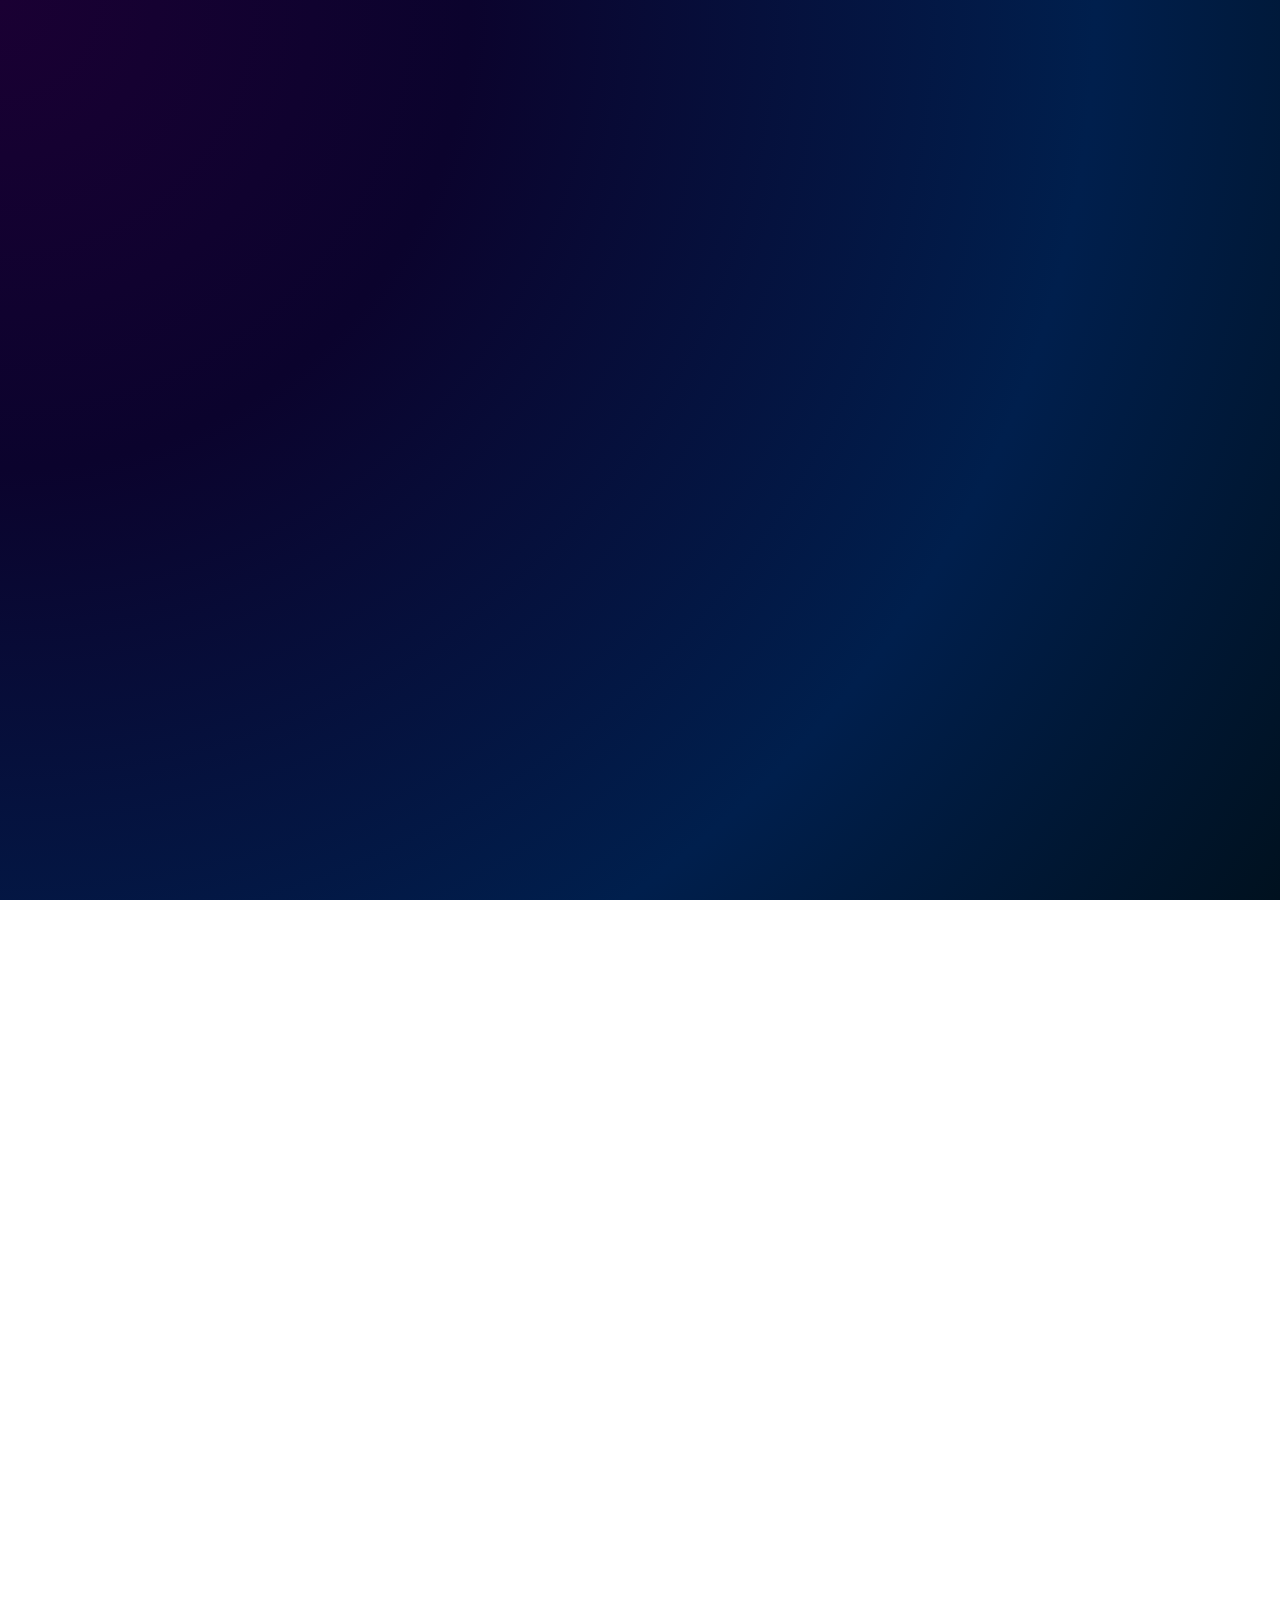
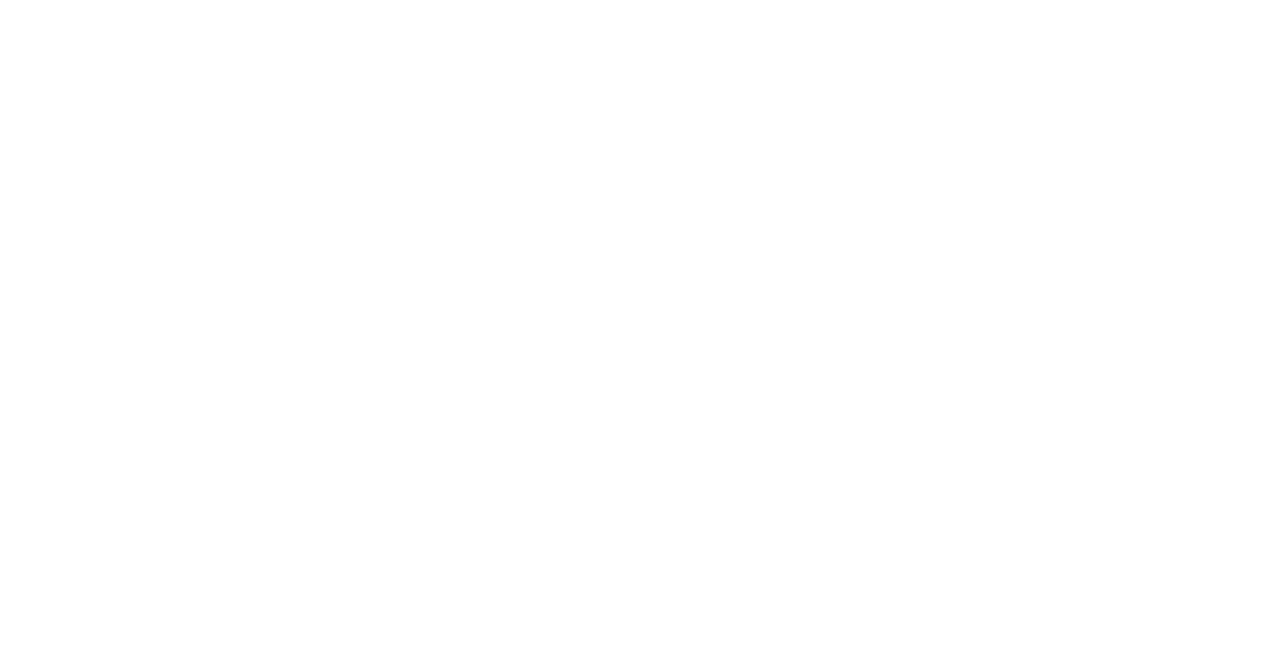
<file: parcours.html>
<!DOCTYPE html>
<html lang="fr">
<head>
  <meta charset="UTF-8">
  <title>Parcours académique</title>
  <link rel="stylesheet" href="css/style.css">
</head>
<body>
<header>
  <h1>Mon parcours académique</h1>
  <nav>
  <ul>
    <li><a href="index.html" class="active">Accueil</a></li>
    <li><a href="parcours.html">Parcours</a></li>
    <li><a href="competences.html">Compétences</a></li>
    <li><a href="experiences.html">Expériences</a></li>
    <li><a href="matieres.html">Matières</a></li>
    <li><a href="passions.html">Passions</a></li>
    <li><a href="quizz.html">Quizz</a></li>
    <li><a href="contact.html">Contact</a></li>
    <li><a href="temoignage.html">Témoignage IIT</a></li>
  </ul>
</nav>

  
</header>
<main>
  <table>
    <tr><th>Diplôme</th><th>Établissement</th><th>Année</th></tr>
    <tr><td>Baccalauréat</td><td>Lycée Habib Themer </td><td>2021</td></tr>
    <tr><td>Licence en Informatique de Gestion</td><td>FSEGS</td><td>2025</td></tr>
    <tr><td>Gènie Informatique</td><td>IIT</td><td>En cours</td></tr>
  </table>
</main>
<footer>
  <span class="shine">© 2025 - Créé par SIALA HAMDI. Tous droits réservés.</span>
</footer>


<!-- 🌙 Bouton du mode clair/sombre -->
<button class="theme-toggle" id="themeToggle">🌙</button>

<!-- 🌌 Fond de particules -->
<canvas id="particles"></canvas>

<!-- 💫 Curseur personnalisé -->
<div class="cursor"></div>

<!-- ===================== SCRIPT GLOBAL ===================== -->
<script>
/* === MODE CLAIR / SOMBRE === */
const themeToggle = document.getElementById("themeToggle");
const body = document.body;

// Charger le thème sauvegardé
if (localStorage.getItem("theme") === "light") {
  body.classList.add("light-mode");
  themeToggle.textContent = "☀️";
}

// Lorsqu’on clique sur le bouton
themeToggle.addEventListener("click", () => {
  body.classList.add("mode-switch");
  setTimeout(() => body.classList.remove("mode-switch"), 900);

  body.classList.toggle("light-mode");
  const isLight = body.classList.contains("light-mode");
  themeToggle.textContent = isLight ? "☀️" : "🌙";
  localStorage.setItem("theme", isLight ? "light" : "dark");
});

/* === CURSEUR DORÉ INTERACTIF === */
const cursor = document.querySelector(".cursor");
document.addEventListener("mousemove", e => {
  cursor.style.top = e.pageY + "px";
  cursor.style.left = e.pageX + "px";
});
document.addEventListener("mousedown", () => cursor.classList.add("active"));
document.addEventListener("mouseup", () => cursor.classList.remove("active"));

/* === PARTICULES 3D === */
const canvas = document.getElementById("particles");
const ctx = canvas.getContext("2d");
canvas.width = innerWidth;
canvas.height = innerHeight;

let particles = Array.from({ length: 300 }, () => ({
  x: Math.random() * canvas.width,
  y: Math.random() * canvas.height,
  size: Math.random() * 1.5,
  speedX: (Math.random() - 0.5) * 0.3,
  speedY: (Math.random() - 0.5) * 0.3,
}));

function animate() {
  ctx.clearRect(0, 0, canvas.width, canvas.height);
  particles.forEach(p => {
    p.x += p.speedX;
    p.y += p.speedY;

    if (p.x < 0 || p.x > canvas.width) p.speedX *= -1;
    if (p.y < 0 || p.y > canvas.height) p.speedY *= -1;

    ctx.fillStyle = "rgba(255,215,0,0.7)"; // couleur dorée
    ctx.beginPath();
    ctx.arc(p.x, p.y, p.size, 0, Math.PI * 2);
    ctx.fill();
  });
  requestAnimationFrame(animate);
}
animate();

window.addEventListener("resize", () => {
  canvas.width = innerWidth;
  canvas.height = innerHeight;
});

/* === EFFET CAMÉRA 3D (mouvement selon la souris) === */
document.addEventListener("mousemove", (e) => {
  const x = (window.innerWidth / 2 - e.pageX) / 80;
  const y = (window.innerHeight / 2 - e.pageY) / 80;
  document.body.style.transform = `rotateY(${x}deg) rotateX(${y}deg)`;
});
</script>
<!-- ===================== FIN DU SCRIPT ===================== -->




<script>
/* === EFFET "TYPING" === */
const nom = document.getElementById("nom");
const texte = nom.textContent;
nom.textContent = "";
let i = 0;

function ecrire() {
  if (i < texte.length) {
    nom.textContent += texte.charAt(i);
    i++;
    setTimeout(ecrire, 100); // vitesse de frappe
  } else {
    nom.style.borderRight = "none"; // retirer le curseur à la fin
  }
}
window.addEventListener("load", ecrire);
</script>



<script>
const sections = document.querySelectorAll("section");
const reveal = () => {
  sections.forEach(s => {
    const rect = s.getBoundingClientRect();
    if (rect.top < window.innerHeight - 100) s.classList.add("visible");
  });
};
window.addEventListener("scroll", reveal);
reveal();
</script>




<script>
const canvas = document.createElement('canvas');
document.body.appendChild(canvas);
canvas.id = "stars";
const ct = canvas.getContext('2d');
canvas.style.cssText = "position:fixed;top:0;left:0;width:100%;height:100%;z-index:-1;";
let w, h;
function resize() { w = canvas.width = window.innerWidth; h = canvas.height = window.innerHeight; }
window.addEventListener("resize", resize);
resize();

const stars = Array.from({ length: 150 }, () => ({
  x: Math.random() * w,
  y: Math.random() * h,
  z: Math.random() * 2 + 0.5
}));

function draw() {
  ct.fillStyle = "rgba(0,0,0,0.2)";
  ct.fillRect(0,0,w,h);
  ct.fillStyle = "rgba(255,215,0,0.7)";
  stars.forEach(s => {
    ct.beginPath();
    ct.arc(s.x, s.y, s.z, 0, Math.PI*2);
    ct.fill();
    s.y += s.z;
    if (s.y > h) s.y = 0;
  });
  requestAnimationFrame(draw);
}
draw();
</script>
<script>
  const links = document.querySelectorAll("nav a");
  links.forEach(link => {
    if (link.href === window.location.href) {
      link.classList.add("active");
    } else {
      link.classList.remove("active");
    }
  });
</script>

</body>
</html>
</file>
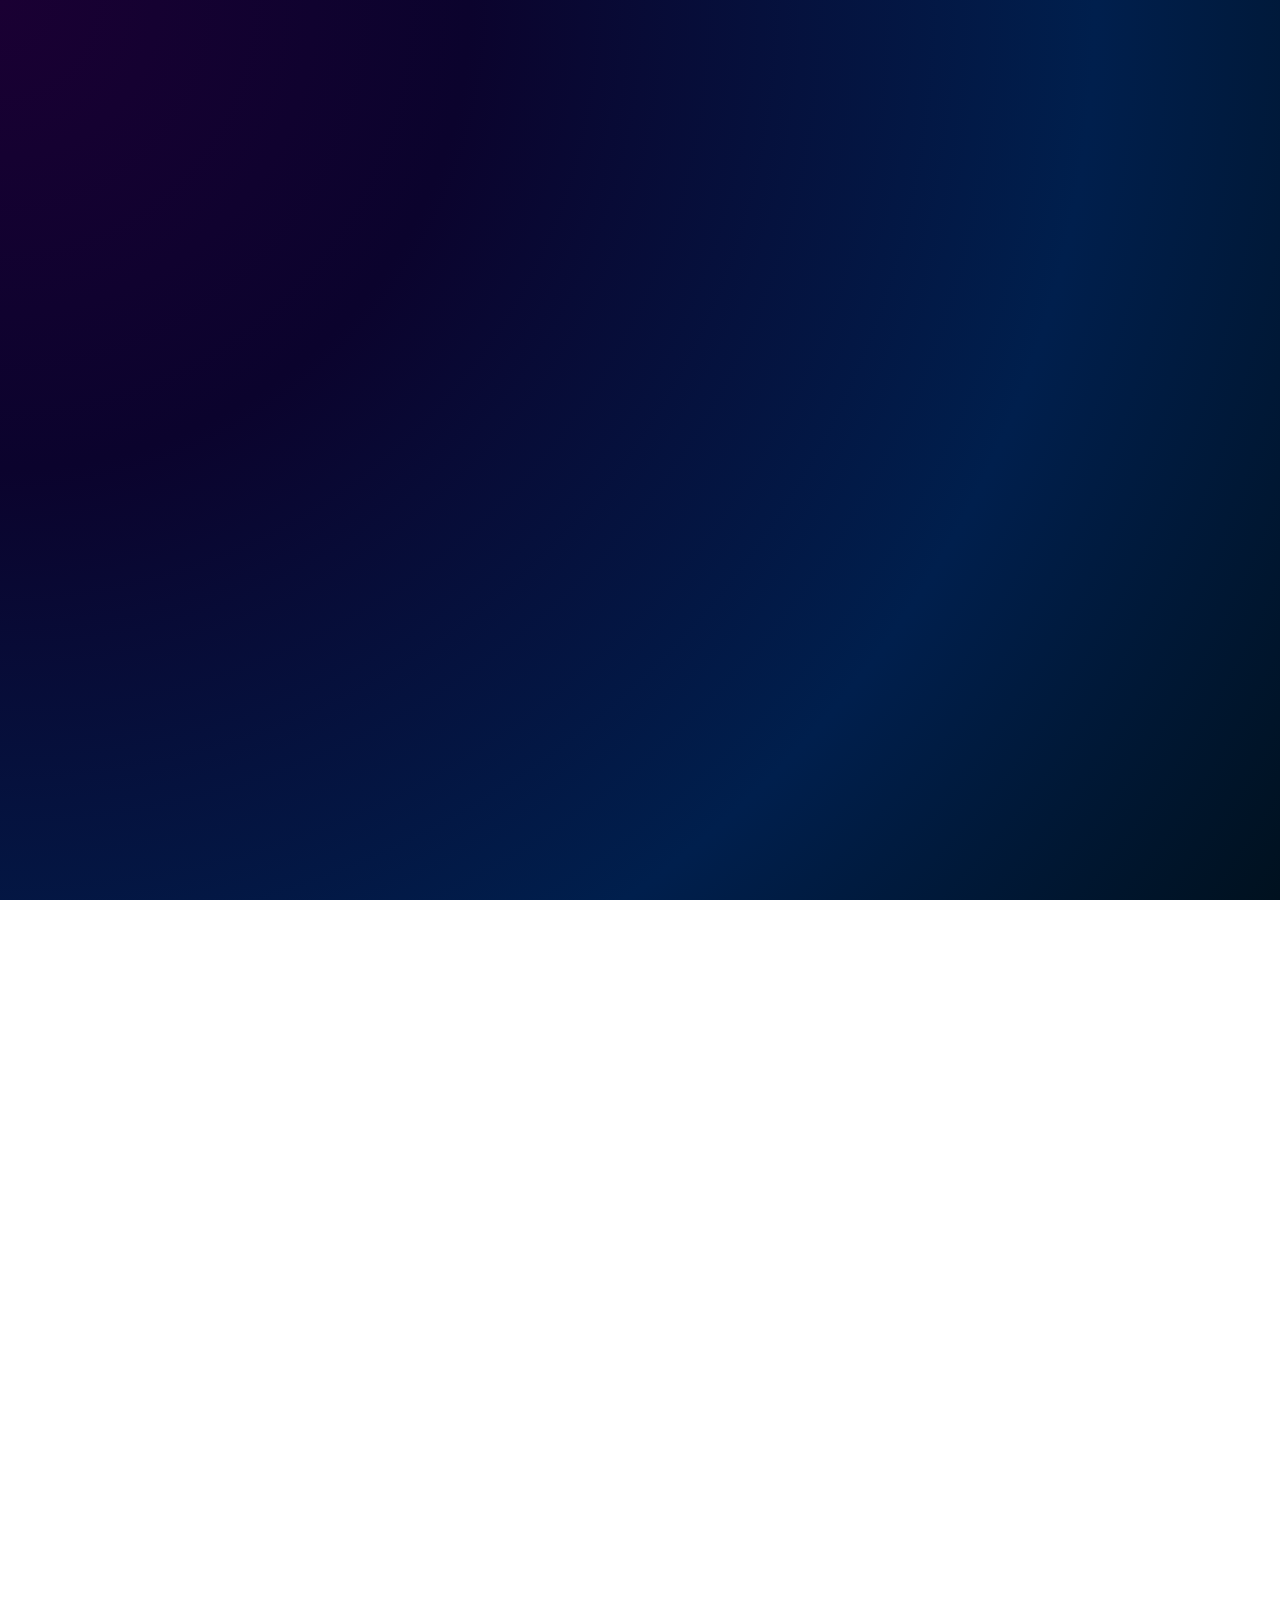
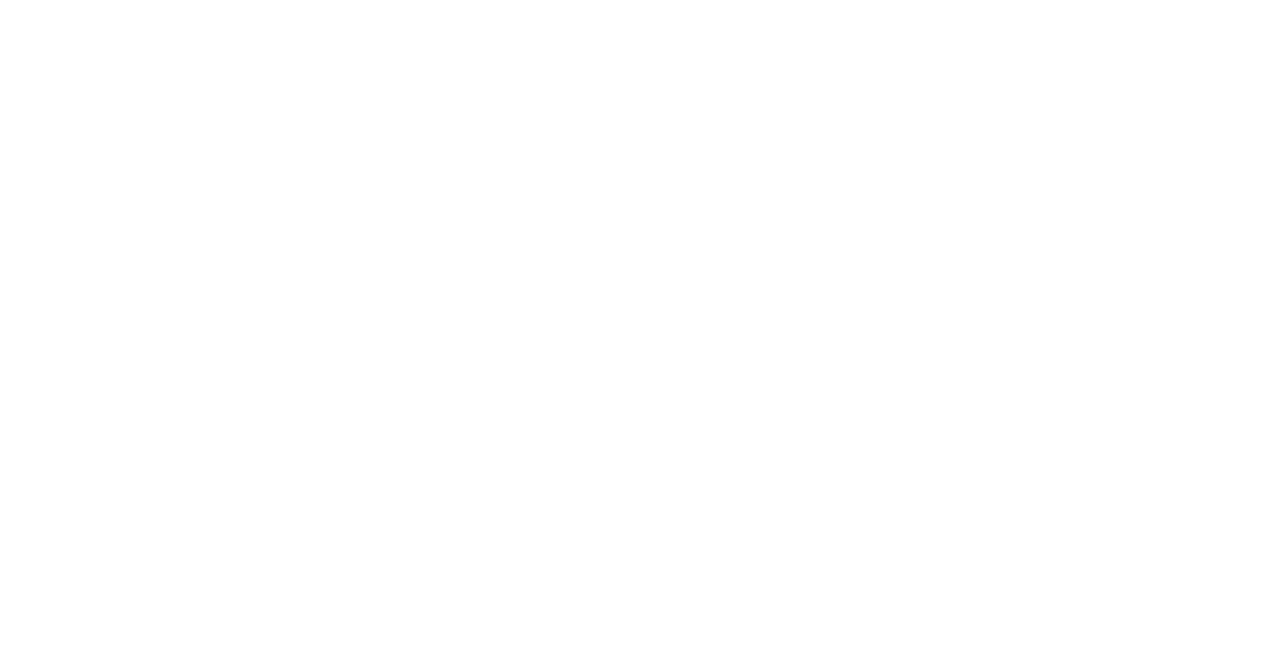
<file: passions.html>
<!DOCTYPE html>
<html lang="fr">
<head>
  <meta charset="UTF-8">
  <title>Passions</title>
  <link rel="stylesheet" href="css/style.css">
</head>
<body>
<header><h1>Mes passions et qualités</h1>
<nav>
  <ul>
    <li><a href="index.html" class="active">Accueil</a></li>
    <li><a href="parcours.html">Parcours</a></li>
    <li><a href="competences.html">Compétences</a></li>
    <li><a href="experiences.html">Expériences</a></li>
    <li><a href="matieres.html">Matières</a></li>
    <li><a href="passions.html">Passions</a></li>
    <li><a href="quizz.html">Quizz</a></li>
    <li><a href="contact.html">Contact</a></li>
    <li><a href="temoignage.html">Témoignage IIT</a></li>
  </ul>
</nav>
</header>
<main>
  
<main class="passions-main">

  <!-- IMAGE GENERALE -->
  <div class="passion-banner">
    <img src="images/passion-generale.jpg" alt="Passions">
    
    <div class="banner-text">
      <h2>Mes passions & qualités</h2>
    </div>
  </div>

  <!-- TEXTE -->
  <div class="passion-text">
    <h3>🏋️‍♂️ Sport</h3>
    <p>Musculation, football et padel développent la discipline, l’esprit d’équipe et la persévérance.</p>

    <h3>🌱 Agriculture</h3>
    <p>L’agriculture représente pour moi la connexion avec la nature et le sens des responsabilités.</p>

    <h3>💡 Mes qualités</h3>
    <ul>
      <li>Persévérance</li>
      <li>Créativité</li>
      <li>Esprit d’équipe</li>
    </ul>
  </div>

</main>


</main>
<footer>
  <span class="shine">© 2025 - Créé par SIALA HAMDI. Tous droits réservés.</span>
</footer>



<!-- 🌙 Bouton du mode clair/sombre -->
<button class="theme-toggle" id="themeToggle">🌙</button>

<!-- 🌌 Fond de particules -->
<canvas id="particles"></canvas>

<!-- 💫 Curseur personnalisé -->
<div class="cursor"></div>

<!-- ===================== SCRIPT GLOBAL ===================== -->
<script>
/* === MODE CLAIR / SOMBRE === */
const themeToggle = document.getElementById("themeToggle");
const body = document.body;

// Charger le thème sauvegardé
if (localStorage.getItem("theme") === "light") {
  body.classList.add("light-mode");
  themeToggle.textContent = "☀️";
}

// Lorsqu’on clique sur le bouton
themeToggle.addEventListener("click", () => {
  body.classList.add("mode-switch");
  setTimeout(() => body.classList.remove("mode-switch"), 900);

  body.classList.toggle("light-mode");
  const isLight = body.classList.contains("light-mode");
  themeToggle.textContent = isLight ? "☀️" : "🌙";
  localStorage.setItem("theme", isLight ? "light" : "dark");
});

/* === CURSEUR DORÉ INTERACTIF === */
const cursor = document.querySelector(".cursor");
document.addEventListener("mousemove", e => {
  cursor.style.top = e.pageY + "px";
  cursor.style.left = e.pageX + "px";
});
document.addEventListener("mousedown", () => cursor.classList.add("active"));
document.addEventListener("mouseup", () => cursor.classList.remove("active"));

/* === PARTICULES 3D === */
const canvas = document.getElementById("particles");
const ctx = canvas.getContext("2d");
canvas.width = innerWidth;
canvas.height = innerHeight;

let particles = Array.from({ length: 300 }, () => ({
  x: Math.random() * canvas.width,
  y: Math.random() * canvas.height,
  size: Math.random() * 1.5,
  speedX: (Math.random() - 0.5) * 0.3,
  speedY: (Math.random() - 0.5) * 0.3,
}));

function animate() {
  ctx.clearRect(0, 0, canvas.width, canvas.height);
  particles.forEach(p => {
    p.x += p.speedX;
    p.y += p.speedY;

    if (p.x < 0 || p.x > canvas.width) p.speedX *= -1;
    if (p.y < 0 || p.y > canvas.height) p.speedY *= -1;

    ctx.fillStyle = "rgba(255,215,0,0.7)"; // couleur dorée
    ctx.beginPath();
    ctx.arc(p.x, p.y, p.size, 0, Math.PI * 2);
    ctx.fill();
  });
  requestAnimationFrame(animate);
}
animate();

window.addEventListener("resize", () => {
  canvas.width = innerWidth;
  canvas.height = innerHeight;
});

/* === EFFET CAMÉRA 3D (mouvement selon la souris) === */
document.addEventListener("mousemove", (e) => {
  const x = (window.innerWidth / 2 - e.pageX) / 80;
  const y = (window.innerHeight / 2 - e.pageY) / 80;
  document.body.style.transform = `rotateY(${x}deg) rotateX(${y}deg)`;
});
</script>
<!-- ===================== FIN DU SCRIPT ===================== -->




<script>
/* === EFFET "TYPING" === */
const nom = document.getElementById("nom");
const texte = nom.textContent;
nom.textContent = "";
let i = 0;

function ecrire() {
  if (i < texte.length) {
    nom.textContent += texte.charAt(i);
    i++;
    setTimeout(ecrire, 100); // vitesse de frappe
  } else {
    nom.style.borderRight = "none"; // retirer le curseur à la fin
  }
}
window.addEventListener("load", ecrire);
</script>



<script>
const sections = document.querySelectorAll("section");
const reveal = () => {
  sections.forEach(s => {
    const rect = s.getBoundingClientRect();
    if (rect.top < window.innerHeight - 100) s.classList.add("visible");
  });
};
window.addEventListener("scroll", reveal);
reveal();
</script>




<script>
const canvas = document.createElement('canvas');
document.body.appendChild(canvas);
canvas.id = "stars";
const ct = canvas.getContext('2d');
canvas.style.cssText = "position:fixed;top:0;left:0;width:100%;height:100%;z-index:-1;";
let w, h;
function resize() { w = canvas.width = window.innerWidth; h = canvas.height = window.innerHeight; }
window.addEventListener("resize", resize);
resize();

const stars = Array.from({ length: 150 }, () => ({
  x: Math.random() * w,
  y: Math.random() * h,
  z: Math.random() * 2 + 0.5
}));

function draw() {
  ct.fillStyle = "rgba(0,0,0,0.2)";
  ct.fillRect(0,0,w,h);
  ct.fillStyle = "rgba(255,215,0,0.7)";
  stars.forEach(s => {
    ct.beginPath();
    ct.arc(s.x, s.y, s.z, 0, Math.PI*2);
    ct.fill();
    s.y += s.z;
    if (s.y > h) s.y = 0;
  });
  requestAnimationFrame(draw);
}
draw();
</script>

<script>
  const links = document.querySelectorAll("nav a");
  links.forEach(link => {
    if (link.href === window.location.href) {
      link.classList.add("active");
    } else {
      link.classList.remove("active");
    }
  });
</script>

</body>
</html>
</file>
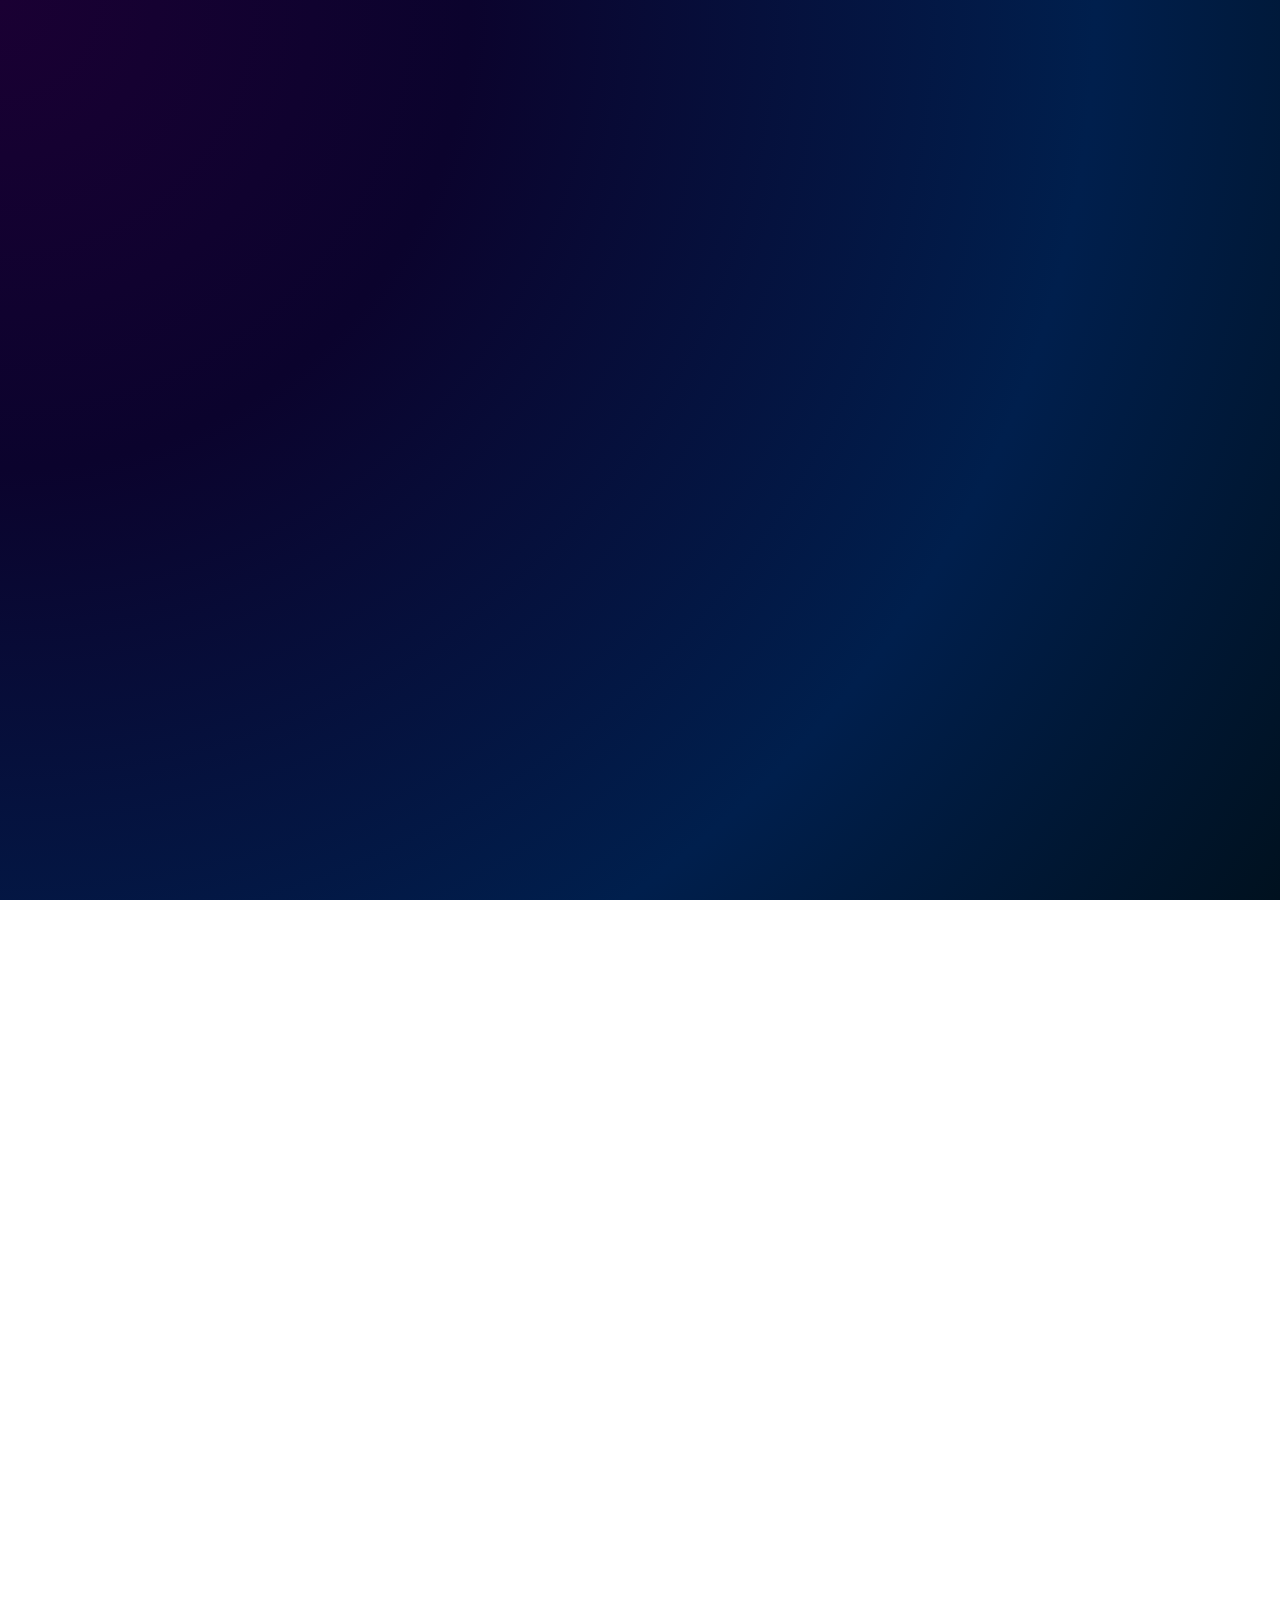
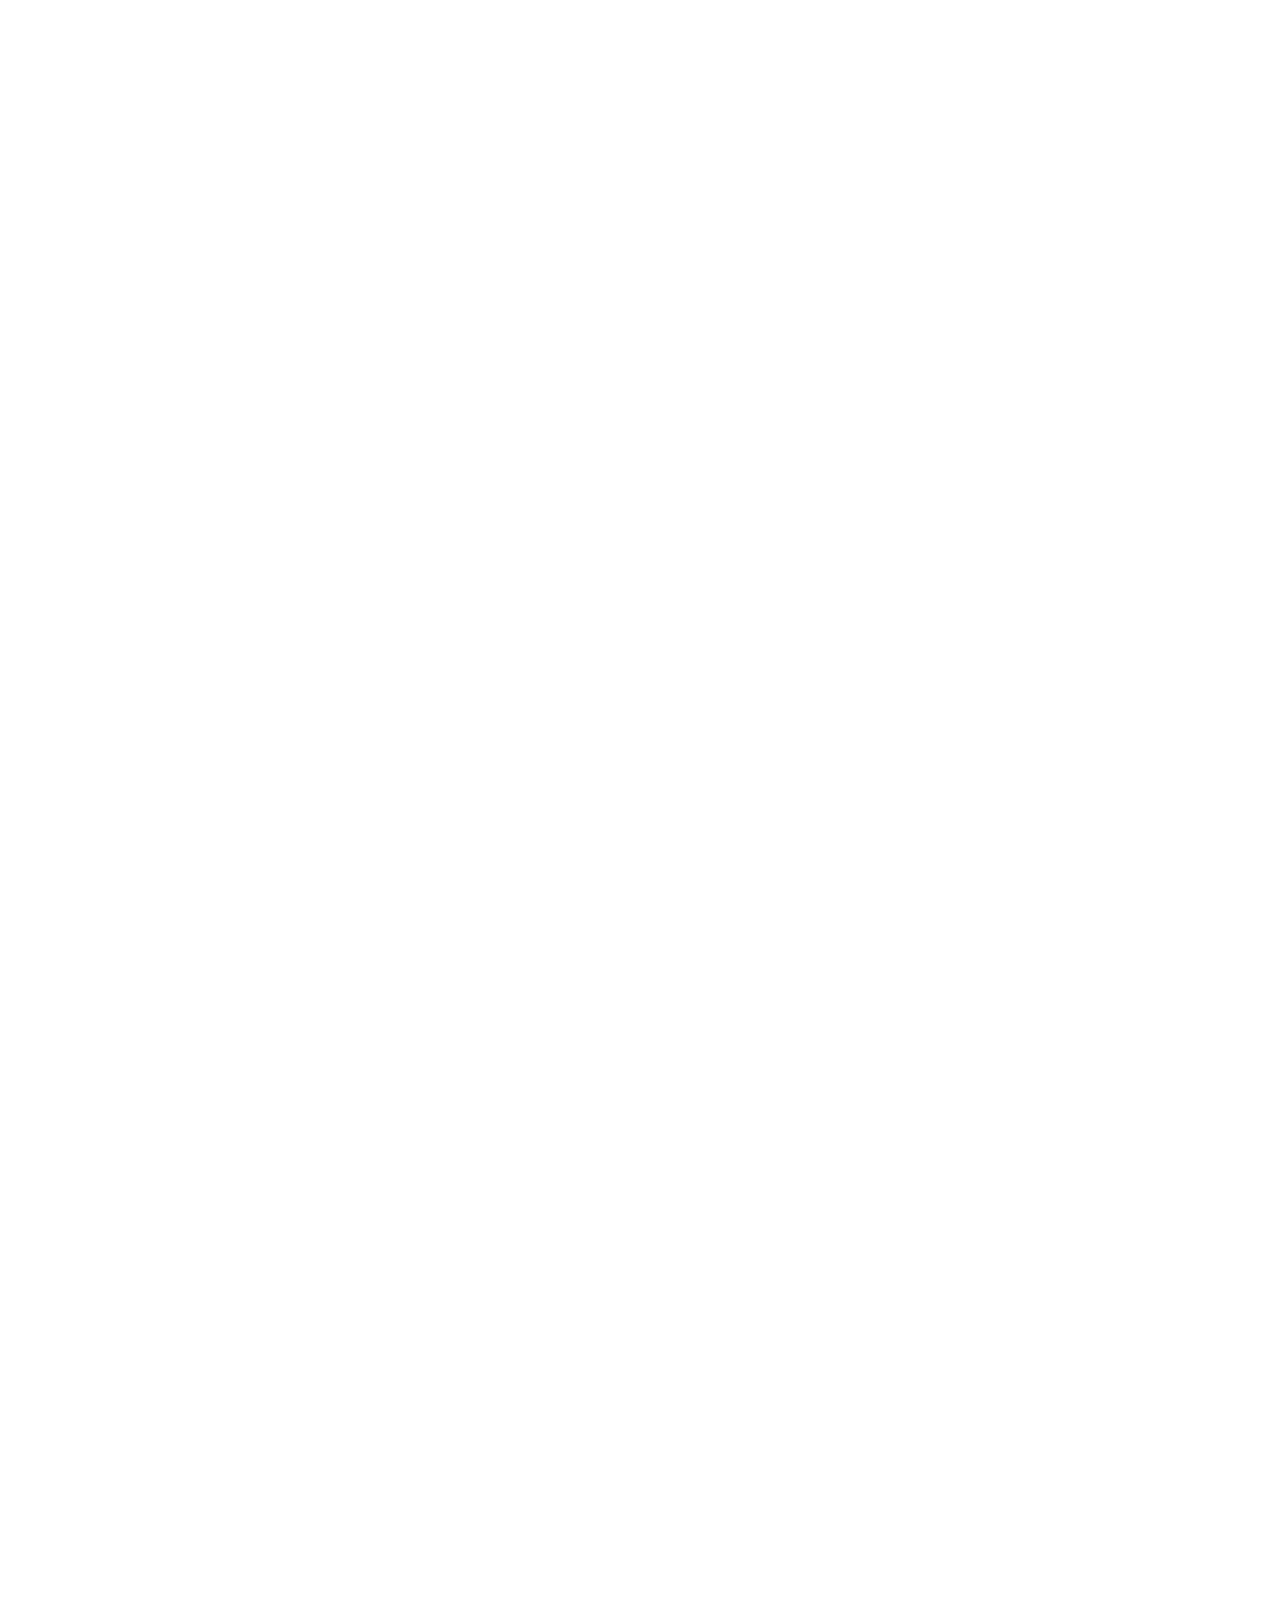
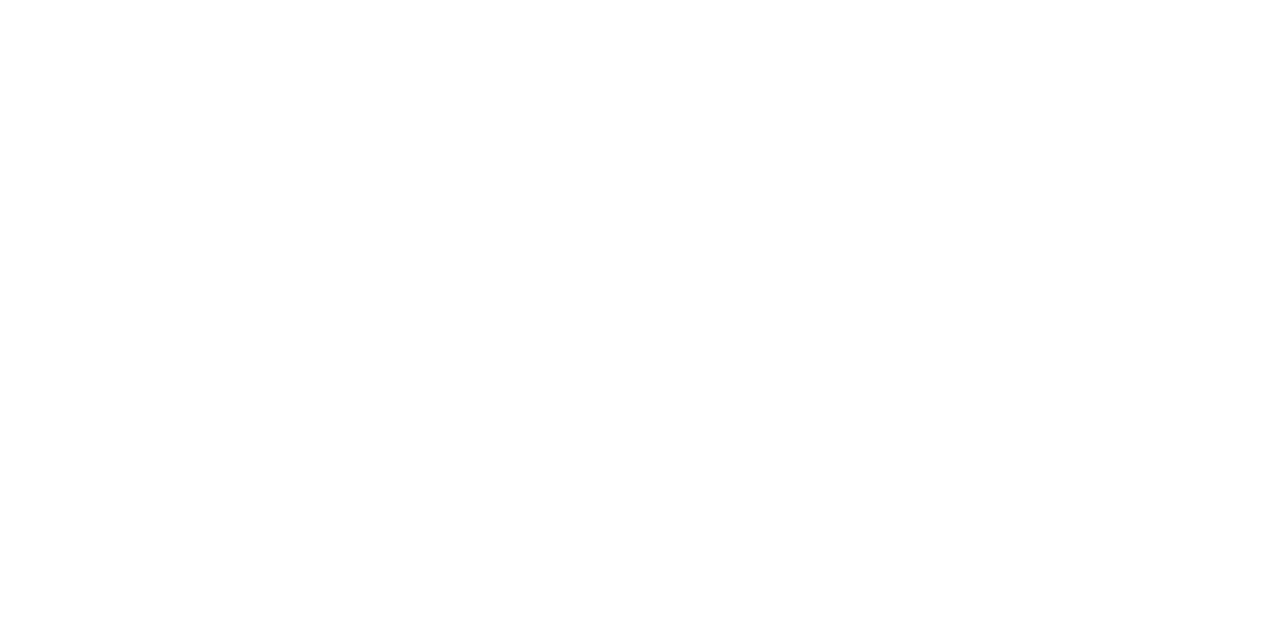
<file: quizz.html>
<!DOCTYPE html>
<html lang="fr">
<head>
  <meta charset="UTF-8">
  <title>Quizz Informatique</title>
  <link rel="stylesheet" href="css/style.css">
  <script src="js/quizz.js" defer></script>
</head>
<body>

<header>
  <h1>🧠 Quizz Informatique</h1>
  <nav>
    <ul>
      <li><a href="index.html">Accueil</a></li>
      <li><a href="parcours.html">Parcours</a></li>
      <li><a href="competences.html">Compétences</a></li>
      <li><a href="experiences.html">Expériences</a></li>
      <li><a href="matieres.html">Matières</a></li>
      <li><a href="passions.html">Passions</a></li>
      <li><a href="quizz.html" class="active">Quizz</a></li>
      <li><a href="contact.html">Contact</a></li>
      <li><a href="temoignage.html">Témoignage IIT</a></li>
    </ul>
  </nav>
</header>

<main>
  <form id="quizForm" class="quiz-wrapper">

    <h2 class="quiz-title">🧠 Quiz Technologie</h2>

    <!-- Q1 -->
    <div class="quiz-question">
      <h3>1. Quel langage est principalement utilisé pour les applications web côté serveur ?</h3>
      <div class="quiz-options">
        <label><input type="radio" name="q1" value="a"> HTML</label>
        <label><input type="radio" name="q1" value="b"> JavaScript</label>
        <label><input type="radio" name="q1" value="c"> Python</label>
        <label><input type="radio" name="q1" value="d"> CSS</label>
      </div>
    </div>

    <!-- Q2 -->
    <div class="quiz-question">
      <h3>2. Quelle est la fonction principale d'une base de données ?</h3>
      <div class="quiz-options">
        <label><input type="radio" name="q2" value="a"> Stocker et récupérer des données</label>
        <label><input type="radio" name="q2" value="b"> Créer des interfaces</label>
        <label><input type="radio" name="q2" value="c"> Compiler du code</label>
        <label><input type="radio" name="q2" value="d"> Gérer la sécurité réseau</label>
      </div>
    </div>

    <!-- Q3 -->
    <div class="quiz-question">
      <h3>3. Quel framework JavaScript est utilisé pour construire des interfaces utilisateur ?</h3>
      <div class="quiz-options">
        <label><input type="radio" name="q3" value="a"> Flask</label>
        <label><input type="radio" name="q3" value="b"> React</label>
        <label><input type="radio" name="q3" value="c"> Django</label>
        <label><input type="radio" name="q3" value="d"> Spring</label>
      </div>
    </div>

    <!-- Q4 -->
    <div class="quiz-question">
      <h3>4. Git est un outil de :</h3>
      <div class="quiz-options">
        <label><input type="radio" name="q4" value="a"> Contrôle de version</label>
        <label><input type="radio" name="q4" value="b"> Gestion de base de données</label>
        <label><input type="radio" name="q4" value="c"> Création d'interfaces</label>
        <label><input type="radio" name="q4" value="d"> Compilation de code</label>
      </div>
    </div>

    <!-- Q5 -->
    <div class="quiz-question">
      <h3>5. Quel est le rôle du CSS ?</h3>
      <div class="quiz-options">
        <label><input type="radio" name="q5" value="a"> Structurer le contenu HTML</label>
        <label><input type="radio" name="q5" value="b"> Ajouter des styles visuels</label>
        <label><input type="radio" name="q5" value="c"> Créer la logique du serveur</label>
        <label><input type="radio" name="q5" value="d"> Gérer les bases de données</label>
      </div>
    </div>

    <!-- Q6 -->
    <div class="quiz-question">
      <h3>6. SQL est utilisé pour :</h3>
      <div class="quiz-options">
        <label><input type="radio" name="q6" value="a"> Créer des animations</label>
        <label><input type="radio" name="q6" value="b"> Interroger et manipuler les données</label>
        <label><input type="radio" name="q6" value="c"> Structurer des pages web</label>
        <label><input type="radio" name="q6" value="d"> Gérer les utilisateurs</label>
      </div>
    </div>

    <!-- Q7 -->
    <div class="quiz-question">
      <h3>7. JavaScript est un langage :</h3>
      <div class="quiz-options">
        <label><input type="radio" name="q7" value="a"> Strictement typé</label>
        <label><input type="radio" name="q7" value="b"> Faiblement typé</label>
        <label><input type="radio" name="q7" value="c"> Non typé</label>
        <label><input type="radio" name="q7" value="d"> Très typé</label>
      </div>
    </div>

    <!-- Q8 -->
    <div class="quiz-question">
      <h3>8. Quels verbes HTTP sont utilisés dans une API REST ?</h3>
      <div class="quiz-options">
        <label><input type="radio" name="q8" value="a"> GET, POST, PUT, DELETE</label>
        <label><input type="radio" name="q8" value="b"> START, STOP</label>
        <label><input type="radio" name="q8" value="c"> SEND, RECEIVE</label>
        <label><input type="radio" name="q8" value="d"> CREATE, EDIT</label>
      </div>
    </div>

    <!-- Q9 -->
    <div class="quiz-question">
      <h3>9. L’héritage en POO permet de :</h3>
      <div class="quiz-options">
        <label><input type="radio" name="q9" value="a"> Réutiliser le code</label>
        <label><input type="radio" name="q9" value="b"> Créer plusieurs instances</label>
        <label><input type="radio" name="q9" value="c"> Limiter l’accès</label>
        <label><input type="radio" name="q9" value="d"> Améliorer les performances</label>
      </div>
    </div>

    <!-- Q10 -->
    <div class="quiz-question">
      <h3>10. Le responsive design sert à :</h3>
      <div class="quiz-options">
        <label><input type="radio" name="q10" value="a"> Réduire la taille des fichiers</label>
        <label><input type="radio" name="q10" value="b"> Adapter l’affichage aux écrans</label>
        <label><input type="radio" name="q10" value="c"> Augmenter la sécurité</label>
        <label><input type="radio" name="q10" value="d"> Simplifier le code</label>
      </div>
    </div>

    <button type="submit" class="quiz-btn">Valider le Quiz</button>
  </form>

  <div id="resultat" class="quiz-result"></div>
</main>



<footer>
  <span class="shine">© 2025 - Créé par SIALA HAMDI. Tous droits réservés.</span>
</footer>

</body>
</html>

<!-- 🌙 Bouton du mode clair/sombre -->
<button class="theme-toggle" id="themeToggle">🌙</button>

<!-- 🌌 Fond de particules -->
<canvas id="particles"></canvas>

<!-- 💫 Curseur personnalisé -->
<div class="cursor"></div>

<!-- ===================== SCRIPT GLOBAL ===================== -->
<script>
/* === MODE CLAIR / SOMBRE === */
const themeToggle = document.getElementById("themeToggle");
const body = document.body;

// Charger le thème sauvegardé
if (localStorage.getItem("theme") === "light") {
  body.classList.add("light-mode");
  themeToggle.textContent = "☀️";
}

// Lorsqu’on clique sur le bouton
themeToggle.addEventListener("click", () => {
  body.classList.add("mode-switch");
  setTimeout(() => body.classList.remove("mode-switch"), 900);

  body.classList.toggle("light-mode");
  const isLight = body.classList.contains("light-mode");
  themeToggle.textContent = isLight ? "☀️" : "🌙";
  localStorage.setItem("theme", isLight ? "light" : "dark");
});

/* === CURSEUR DORÉ INTERACTIF === */
const cursor = document.querySelector(".cursor");
document.addEventListener("mousemove", e => {
  cursor.style.top = e.pageY + "px";
  cursor.style.left = e.pageX + "px";
});
document.addEventListener("mousedown", () => cursor.classList.add("active"));
document.addEventListener("mouseup", () => cursor.classList.remove("active"));

/* === PARTICULES 3D === */
const canvas = document.getElementById("particles");
const ctx = canvas.getContext("2d");
canvas.width = innerWidth;
canvas.height = innerHeight;

let particles = Array.from({ length: 300 }, () => ({
  x: Math.random() * canvas.width,
  y: Math.random() * canvas.height,
  size: Math.random() * 1.5,
  speedX: (Math.random() - 0.5) * 0.3,
  speedY: (Math.random() - 0.5) * 0.3,
}));

function animate() {
  ctx.clearRect(0, 0, canvas.width, canvas.height);
  particles.forEach(p => {
    p.x += p.speedX;
    p.y += p.speedY;

    if (p.x < 0 || p.x > canvas.width) p.speedX *= -1;
    if (p.y < 0 || p.y > canvas.height) p.speedY *= -1;

    ctx.fillStyle = "rgba(255,215,0,0.7)"; // couleur dorée
    ctx.beginPath();
    ctx.arc(p.x, p.y, p.size, 0, Math.PI * 2);
    ctx.fill();
  });
  requestAnimationFrame(animate);
}
animate();

window.addEventListener("resize", () => {
  canvas.width = innerWidth;
  canvas.height = innerHeight;
});

/* === EFFET CAMÉRA 3D (mouvement selon la souris) === */
document.addEventListener("mousemove", (e) => {
  const x = (window.innerWidth / 2 - e.pageX) / 80;
  const y = (window.innerHeight / 2 - e.pageY) / 80;
  document.body.style.transform = `rotateY(${x}deg) rotateX(${y}deg)`;
});
</script>
<!-- ===================== FIN DU SCRIPT ===================== -->




<script>
/* === EFFET "TYPING" === */
const nom = document.getElementById("nom");
const texte = nom.textContent;
nom.textContent = "";
let i = 0;

function ecrire() {
  if (i < texte.length) {
    nom.textContent += texte.charAt(i);
    i++;
    setTimeout(ecrire, 100); // vitesse de frappe
  } else {
    nom.style.borderRight = "none"; // retirer le curseur à la fin
  }
}
window.addEventListener("load", ecrire);
</script>
</file>
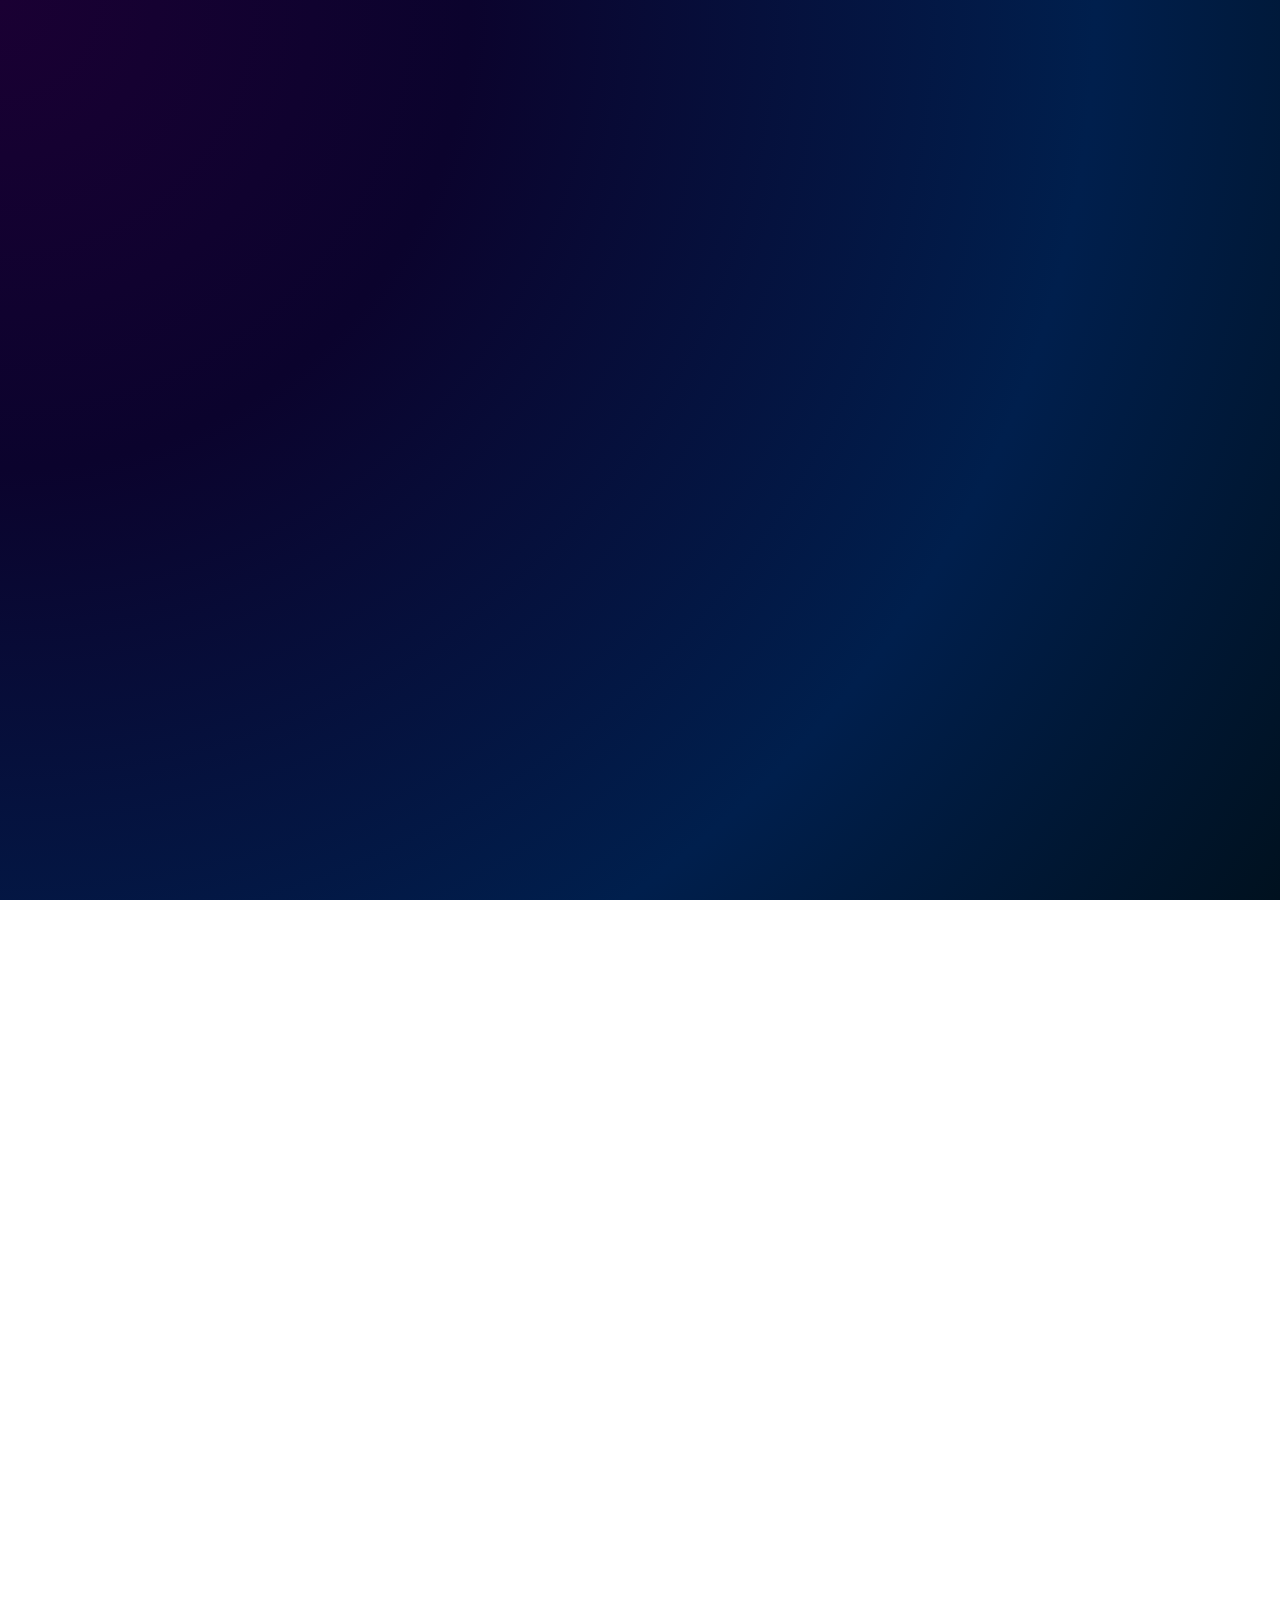
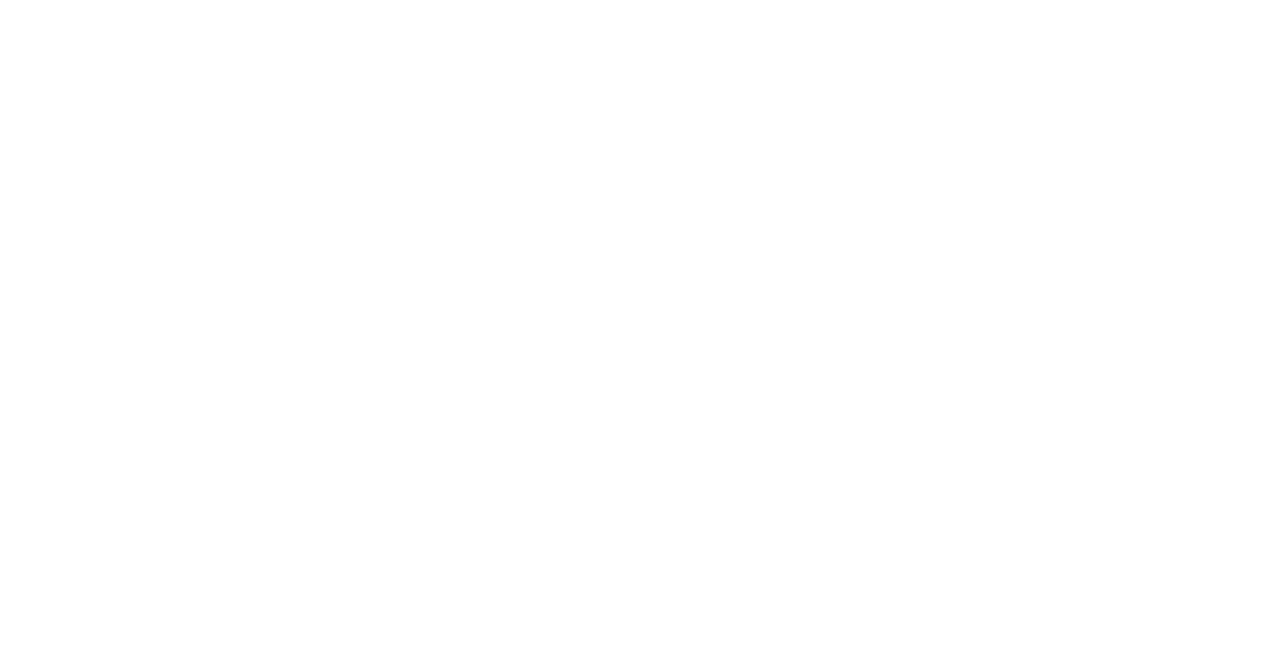
<file: temoignage.html>
<!DOCTYPE html>
<html lang="fr">
<head>
  <meta charset="UTF-8">
  <title>Témoignage IIT</title>
  <link rel="stylesheet" href="css/style.css">
</head>
<body>
<header><h1>Mon témoignage sur l’IIT</h1>
<nav>
  <ul>
    <li><a href="index.html" class="active">Accueil</a></li>
    <li><a href="parcours.html">Parcours</a></li>
    <li><a href="competences.html">Compétences</a></li>
    <li><a href="experiences.html">Expériences</a></li>
    <li><a href="matieres.html">Matières</a></li>
    <li><a href="passions.html">Passions</a></li>
    <li><a href="quizz.html">Quizz</a></li>
    <li><a href="contact.html">Contact</a></li>
    <li><a href="temoignage.html">Témoignage IIT</a></li>
  </ul>
</nav>
</header>
<main>
  <section class="temoignage-section">
    <h2>Pourquoi l’IIT ?</h2>
    <p>
      Étudier à l’Institut International de Technologie (IIT) a été pour moi une expérience
      très enrichissante, aussi bien sur le plan académique que personnel.
      Cette formation m’a permis de mieux comprendre le monde de l’informatique
      et de me préparer concrètement à la vie professionnelle.
    </p>
  </section>

  <section class="temoignage-section">
    <h2>Compétences acquises</h2>
    <p>
      Grâce aux différents modules enseignés à l’IIT, j’ai développé plusieurs compétences
      techniques comme la programmation, le développement web, les bases de données
      et le travail avec des outils modernes.
      J’ai également amélioré mes compétences humaines telles que la communication,
      la gestion du temps et le travail en équipe.
    </p>
  </section>

  <section class="temoignage-section">
    <h2>Encadrement et pédagogie</h2>
    <p>
      Les enseignants de l’IIT sont très impliqués et toujours disponibles pour accompagner
      les étudiants. Les cours sont bien structurés et orientés vers la pratique,
      ce qui facilite la compréhension et l’application des concepts étudiés.
    </p>
  </section>

  <section class="temoignage-section">
    <h2>Projets et vie étudiante</h2>
    <p>
      Les projets réalisés durant la formation m’ont permis de travailler sur des cas réels
      et de renforcer mon esprit d’initiative. La vie universitaire à l’IIT est dynamique
      et encourage la collaboration entre étudiants, ce qui crée un environnement
      motivant et stimulant.
    </p>
  </section>

  <section class="temoignage-section conclusion">
    <h2>Conclusion</h2>
    <p>
      En conclusion, mon expérience à l’IIT a été très positive.
      Cette institution m’a aidé à construire une base solide pour mon avenir professionnel
      et à gagner en confiance en moi.
    </p>
  </section>
</main>

<footer>
  <span class="shine">© 2025 - Créé par SIALA HAMDI. Tous droits réservés.</span>
</footer>



<!-- 🌙 Bouton du mode clair/sombre -->
<button class="theme-toggle" id="themeToggle">🌙</button>

<!-- 🌌 Fond de particules -->
<canvas id="particles"></canvas>

<!-- 💫 Curseur personnalisé -->
<div class="cursor"></div>

<!-- ===================== SCRIPT GLOBAL ===================== -->
<script>
/* === MODE CLAIR / SOMBRE === */
const themeToggle = document.getElementById("themeToggle");
const body = document.body;

// Charger le thème sauvegardé
if (localStorage.getItem("theme") === "light") {
  body.classList.add("light-mode");
  themeToggle.textContent = "☀️";
}

// Lorsqu’on clique sur le bouton
themeToggle.addEventListener("click", () => {
  body.classList.add("mode-switch");
  setTimeout(() => body.classList.remove("mode-switch"), 900);

  body.classList.toggle("light-mode");
  const isLight = body.classList.contains("light-mode");
  themeToggle.textContent = isLight ? "☀️" : "🌙";
  localStorage.setItem("theme", isLight ? "light" : "dark");
});

/* === CURSEUR DORÉ INTERACTIF === */
const cursor = document.querySelector(".cursor");
document.addEventListener("mousemove", e => {
  cursor.style.top = e.pageY + "px";
  cursor.style.left = e.pageX + "px";
});
document.addEventListener("mousedown", () => cursor.classList.add("active"));
document.addEventListener("mouseup", () => cursor.classList.remove("active"));

/* === PARTICULES 3D === */
const canvas = document.getElementById("particles");
const ctx = canvas.getContext("2d");
canvas.width = innerWidth;
canvas.height = innerHeight;

let particles = Array.from({ length: 300 }, () => ({
  x: Math.random() * canvas.width,
  y: Math.random() * canvas.height,
  size: Math.random() * 1.5,
  speedX: (Math.random() - 0.5) * 0.3,
  speedY: (Math.random() - 0.5) * 0.3,
}));

function animate() {
  ctx.clearRect(0, 0, canvas.width, canvas.height);
  particles.forEach(p => {
    p.x += p.speedX;
    p.y += p.speedY;

    if (p.x < 0 || p.x > canvas.width) p.speedX *= -1;
    if (p.y < 0 || p.y > canvas.height) p.speedY *= -1;

    ctx.fillStyle = "rgba(255,215,0,0.7)"; // couleur dorée
    ctx.beginPath();
    ctx.arc(p.x, p.y, p.size, 0, Math.PI * 2);
    ctx.fill();
  });
  requestAnimationFrame(animate);
}
animate();

window.addEventListener("resize", () => {
  canvas.width = innerWidth;
  canvas.height = innerHeight;
});

/* === EFFET CAMÉRA 3D (mouvement selon la souris) === */
document.addEventListener("mousemove", (e) => {
  const x = (window.innerWidth / 2 - e.pageX) / 80;
  const y = (window.innerHeight / 2 - e.pageY) / 80;
  document.body.style.transform = `rotateY(${x}deg) rotateX(${y}deg)`;
});
</script>
<!-- ===================== FIN DU SCRIPT ===================== -->




<script>
/* === EFFET "TYPING" === */
const nom = document.getElementById("nom");
const texte = nom.textContent;
nom.textContent = "";
let i = 0;

function ecrire() {
  if (i < texte.length) {
    nom.textContent += texte.charAt(i);
    i++;
    setTimeout(ecrire, 100); // vitesse de frappe
  } else {
    nom.style.borderRight = "none"; // retirer le curseur à la fin
  }
}
window.addEventListener("load", ecrire);
</script>



<script>
const sections = document.querySelectorAll("section");
const reveal = () => {
  sections.forEach(s => {
    const rect = s.getBoundingClientRect();
    if (rect.top < window.innerHeight - 100) s.classList.add("visible");
  });
};
window.addEventListener("scroll", reveal);
reveal();
</script>




<script>
const canvas = document.createElement('canvas');
document.body.appendChild(canvas);
canvas.id = "stars";
const ct = canvas.getContext('2d');
canvas.style.cssText = "position:fixed;top:0;left:0;width:100%;height:100%;z-index:-1;";
let w, h;
function resize() { w = canvas.width = window.innerWidth; h = canvas.height = window.innerHeight; }
window.addEventListener("resize", resize);
resize();

const stars = Array.from({ length: 150 }, () => ({
  x: Math.random() * w,
  y: Math.random() * h,
  z: Math.random() * 2 + 0.5
}));

function draw() {
  ct.fillStyle = "rgba(0,0,0,0.2)";
  ct.fillRect(0,0,w,h);
  ct.fillStyle = "rgba(255,215,0,0.7)";
  stars.forEach(s => {
    ct.beginPath();
    ct.arc(s.x, s.y, s.z, 0, Math.PI*2);
    ct.fill();
    s.y += s.z;
    if (s.y > h) s.y = 0;
  });
  requestAnimationFrame(draw);
}
draw();
</script>



<script>
  const links = document.querySelectorAll("nav a");
  links.forEach(link => {
    if (link.href === window.location.href) {
      link.classList.add("active");
    } else {
      link.classList.remove("active");
    }
  });
</script>

</body>
</html>
</file>
<file: css/style.css>
/* ---------- RESET ---------- */
* {
  margin: 0;
  padding: 0;
  box-sizing: border-box;
  font-family: "Inter", "Poppins", sans-serif;
  scroll-behavior: smooth;
}

/* ---------- GLOBAL (fond gold & noir 3D) ---------- */
/* ---------- GLOBAL (fond neon bleu-violet) ---------- */
body {
  color: #f3f3ff;
  line-height: 1.7;
  perspective: 1000px;
  overflow-x: hidden;
  opacity: 0;
  animation: fadeInPage 1.2s ease forwards;
  cursor: default;

  /* 🌌 dégradé inspiré du screenshot (violet + bleu neon) */
  background: radial-gradient(circle at top left, #1a0033 0%, #0b032d 30%, #001f4d 70%, #00111f 100%);
  background-attachment: fixed;
  position: relative;
  transform-style: preserve-3d;
  transition: background 0.8s ease, color 0.6s ease, filter 0.6s ease;
}
/* --- halo neon léger animé --- */
body::before {
  content: "";
  position: fixed;
  top: -50%;
  left: -50%;
  width: 200%;
  height: 200%;
  background: radial-gradient(circle at 30% 30%, rgba(0,255,255,0.2), transparent 60%),
              radial-gradient(circle at 70% 70%, rgba(255,0,255,0.15), transparent 60%);
  animation: neonFlow 12s ease-in-out infinite alternate;
  filter: blur(120px);
  z-index: -3;
}

@keyframes neonFlow {
  from { transform: translate(0,0) scale(1); }
  to { transform: translate(-5%, 5%) scale(1.1); }
}


@keyframes fadeInPage {
  from { opacity: 0; transform: scale(1.02); }
  to { opacity: 1; transform: scale(1); }
}

/* ---------- FOND DORÉ ANIMÉ ---------- */
body::before {
  content: "";
  position: fixed;
  top: -50%;
  left: -50%;
  width: 200%;
  height: 200%;
  background: conic-gradient(
    from 0deg,
    rgba(255, 215, 0, 0.2),
    rgba(255, 215, 0, 0.05),
    rgba(0, 0, 0, 0.8),
    rgba(255, 215, 0, 0.1),
    rgba(0, 0, 0, 0.9)
  );
  background-size: 300% 300%;
  animation: goldWave 15s linear infinite;
  filter: blur(150px);
  z-index: -3;
}

@keyframes goldWave {
  0% { transform: rotate(0deg) scale(1); }
  50% { transform: rotate(180deg) scale(1.05); }
  100% { transform: rotate(360deg) scale(1); }
}

/* ---------- PARTICULES ---------- */
canvas#particles {
  position: fixed;
  top: 0;
  left: 0;
  width: 100%;
  height:250%;
  z-index: -2;
  background: transparent;
}

/* ---------- CURSEUR ---------- */
.cursor {
  position:absolute;
  top: 0;
  left: 0;
  width: 20px;
  height: 20px;
  border: 2px solid rgba(21, 0, 255, 0.8);
  border-radius: 50%;
  pointer-events: none;
  mix-blend-mode: difference;
  transform: translate(-50%, -50%);
  transition: width 0.15s ease, height 0.15s ease, background 0.3s ease;
  z-index: 9999;
}

.cursor.active {
  width: 40px;
  height: 40px;
  background: rgba(0, 255, 136, 0.15);
}

/* ---------- HEADER ---------- */
header {
  background: rgba(255, 215, 0, 0.05);
  color: #ffd700;
  padding: 30px 10px;
  text-align: center;
  border-bottom: 1px solid rgba(255, 215, 0, 0.15);
  backdrop-filter: blur(10px);
  position: sticky;
  top: 0;
  z-index: 10;
  box-shadow: 0 10px 25px rgba(0, 0, 0, 0.6);
  animation: fadeDown 1.2s ease;
}

header h1 {
  font-size: 2.2rem;
  letter-spacing: 1px;
  font-weight: 600;
  text-shadow: 0 0 20px rgba(255, 215, 0, 0.6);
}

@keyframes fadeDown {
  from { opacity: 0; transform: translateY(-60px); }
  to { opacity: 1; transform: translateY(0); }
}

/* ---------- NAV ---------- */
nav ul {
  list-style: none;
  display: flex;
  justify-content: center;
  flex-wrap: wrap;
  background: rgba(255, 215, 0, 0.05);
  border-radius: 12px;
  padding: 12px 20px;
  margin: 20px auto;
  width: fit-content;
  box-shadow: 0 0 20px rgba(255, 215, 0, 0.1);
}

nav ul li {
  margin: 8px 15px;
}

nav a {
  text-decoration: none;
  color: #ccc;
  font-weight: 500;
  padding: 8px 12px;
  border-radius: 6px;
  transition: all 0.3s ease;
}

nav a:hover, nav a.active {
  color: #ffd700;
  text-shadow: 0 0 10px rgba(255, 215, 0, 0.7);
  transform: scale(1.05);
}

/* ---------- MAIN ---------- */
main {
  padding: 50px 20px;
  text-align: center;
  animation: fadeIn 1s ease-in-out;
}

@keyframes fadeIn {
  from { opacity: 0; transform: translateY(30px); }
  to { opacity: 1; transform: translateY(0); }
}

/* ---------- SECTIONS ---------- */
section {
  margin: 40px auto;
  width: 85%;
  max-width: 950px;
  background: rgba(255, 255, 255, 0.03);
  border-radius: 18px;
  padding: 40px;
  box-shadow: 0 10px 40px rgba(0, 0, 0, 0.5);
  backdrop-filter: blur(15px);
  border: 1px solid rgba(255, 215, 0, 0.15);
  transition: all 0.6s ease;
  transform-style: preserve-3d;
}

section:hover {
  transform: rotateY(3deg) rotateX(2deg) scale(1.03);
  box-shadow: 0 15px 45px rgba(255, 215, 0, 0.2);
}

/* ---------- ACCUEIL / PROFIL ---------- */
.profil {
  width: 230px;
  border-radius: 50%;
  margin-top: 20px;
  border: 2px solid rgba(255, 215, 0, 0.4);
  box-shadow: 0 10px 30px rgba(0, 0, 0, 0.8);
  animation: float 6s ease-in-out infinite;
}

@keyframes float {
  0%, 100% { transform: translateY(0); }
  50% { transform: translateY(-12px); }
}

.accueil h2 {
  margin-top: 15px;
  font-size: 1.8rem;
  color: #ffd700;
  text-shadow: 0 0 10px rgba(255, 215, 0, 0.5);
  animation: glowGold 3s ease-in-out infinite alternate;
}

@keyframes glowGold {
  from { text-shadow: 0 0 10px rgba(255, 215, 0, 0.5); }
  to { text-shadow: 0 0 25px rgba(255, 215, 0, 1); }
}

/* ---------- FORM ---------- */
form {
  background: rgba(255, 255, 255, 0.05);
  padding: 30px;
  border-radius: 14px;
  display: inline-block;
  box-shadow: 0 10px 30px rgba(0, 0, 0, 0.6);
  transition: all 0.4s ease;
  border: 1px solid rgba(255, 215, 0, 0.15);
}

form:hover {
  transform: scale(1.02);
}

input, textarea {
  width: 90%;
  margin: 10px 0;
  padding: 12px;
  border: none;
  border-radius: 8px;
  outline: none;
  color: #fff;
  background: rgba(255, 255, 255, 0.1);
  box-shadow: inset 0 2px 6px rgba(0,0,0,0.4);
  transition: 0.3s;
}

input:focus, textarea:focus {
  background: rgba(255, 255, 255, 0.2);
}

button, input[type="submit"] {
  background: linear-gradient(90deg, #000, #b8860b);
  color: #fff;
  padding: 12px 25px;
  border: none;
  cursor: pointer;
  border-radius: 10px;
  transition: all 0.3s ease;
  box-shadow: 0 4px 10px rgba(255, 215, 0, 0.3);
}

button:hover, input[type="submit"]:hover {
  background: linear-gradient(90deg, #b8860b, #000);
  box-shadow: 0 0 25px rgba(255, 215, 0, 0.6);
  transform: scale(1.05);
}

/* ---------- FOOTER ---------- */
footer {
  background: rgba(255, 215, 0, 0.05);
  color: #bbb;
  text-align: center;
  padding: 20px;
  margin-top: 50px;
  border-top: 1px solid rgba(255, 215, 0, 0.15);
  box-shadow: 0 -3px 15px rgba(0, 0, 0, 0.5);
  font-size: 0.9rem;
}

/* ---------- TEXTE DORÉ ANIMÉ ---------- */
.typing {
  font-size: 2.2rem;
  font-weight: 600;
  color: transparent;
  background-image: linear-gradient(90deg, #ffd700, #fff8dc, #b8860b, #ffd700);
  background-size: 300%;
  -webkit-background-clip: text;
  background-clip: text;
  animation: shimmer 4s linear infinite, typing 3s steps(30) 1s 1 normal both;
  white-space: nowrap;
  overflow: hidden;
  border-right: 2px solid #ffd700;
}

@keyframes shimmer {
  0% { background-position: 0% 50%; }
  100% { background-position: 100% 50%; }
}

@keyframes typing {
  from { width: 0; }
  to { width: 100%; }
}

/* ---------- MODE CLAIR ---------- */
body.light-mode {
  background: linear-gradient(135deg, #fffaf0, #f7f7f7);
  color: #111;
}

body.light-mode header,
body.light-mode nav ul,
body.light-mode section,
body.light-mode footer,
body.light-mode form {
  background: rgba(0, 0, 0, 0.03);
  color: #000;
  border: 1px solid rgba(200, 170, 0, 0.3);
}

body.light-mode a:hover {
  color: #c49b00;
}

/* ---------- SWITCH ---------- */
.theme-toggle {
  position: fixed;
  top: 20px;
  right: 25px;
  background: rgba(255, 215, 0, 0.1);
  color: #ffd700;
  border: none;
  padding: 10px 14px;
  font-size: 20px;
  border-radius: 50%;
  cursor: pointer;
  z-index: 10000;
  transition: all 0.3s ease;
  box-shadow: 0 0 10px rgba(255,215,0,0.2);
}

.theme-toggle:hover {
  transform: scale(1.1);
  background: rgba(255, 215, 0, 0.2);
}
/* --- Layout global pour footer en bas --- */
html, body {
  height: 100%;
  display: flex;
  flex-direction: column;
}

/* --- Le contenu principal prend tout l’espace restant --- */
main {
  flex: 1;
}

/* --- Footer toujours en bas --- */
footer {
  background: rgba(255, 215, 0, 0.05);
  color: #bbb;
  text-align: center;
  padding: 20px;
  border-top: 1px solid rgba(255, 215, 0, 0.15);
  box-shadow: 0 -3px 15px rgba(0, 0, 0, 0.5);
  font-size: 0.9rem;
  margin-top: auto;
  position: relative;
  bottom: 0;
  left: 0;
  width: 100%;
}

/* ---------- RESPONSIVE ---------- */
@media (max-width: 768px) {
  nav ul {
    flex-direction: column;
    align-items: center;
  }
  .profil {
    width: 160px;
  }
  section {
    width: 95%;
    padding: 25px;
  }
  form {
    width: 95%;
  }




  button, input[type="submit"] {
  position: relative;
  overflow: hidden;
}

button::before, input[type="submit"]::before {
  content: "";
  position: absolute;
  top: 0;
  left: -100%;
  width: 100%;
  height: 100%;
  background: linear-gradient(120deg, rgba(0,255,255,0.3), rgba(255,0,255,0.3), rgba(0,255,255,0.3));
  transition: all 0.4s ease;
}

button:hover::before, input[type="submit"]:hover::before {
  left: 100%;
}





section {
  opacity: 0;
  transform: translateY(40px);
  transition: all 1s ease;
}

section.visible {
  opacity: 1;
  transform: translateY(0);
}






h1, h2 {
  animation: pulseGlow 3s ease-in-out infinite alternate;
}

@keyframes pulseGlow {
  from { text-shadow: 0 0 8px rgba(0,255,255,0.6), 0 0 20px rgba(255,0,255,0.3); }
  to { text-shadow: 0 0 18px rgba(0,255,255,1), 0 0 35px rgba(255,0,255,0.7); }
}






body::after {
  content: "";
  position: fixed;
  top: 0;
  left: 0;
  width: 100%;
  height: 100%;
  background-image: radial-gradient(rgba(255,255,255,0.08) 1px, transparent 1px);
  background-size: 3px 3px;
  animation: starsMove 20s linear infinite;
  z-index: -1;
}

@keyframes starsMove {
  from { transform: translate(0,0); }
  to { transform: translate(-50px,50px); }
}





section:hover {
  box-shadow: 0 0 25px rgba(0,255,255,0.4), 0 0 45px rgba(255,0,255,0.3);
  border-color: rgba(0,255,255,0.3);
}


}  /* ← fin du @media (max-width: 768px) */

/* ---------- ANIMATION DORÉE DU FOOTER ---------- */
footer span.shine {
  position: relative;
  display: inline-block;
  background: linear-gradient(
    90deg,
    rgba(255, 215, 0, 0.2),
    rgba(255, 215, 0, 0.8),
    rgba(255, 215, 0, 0.2)
  );
  background-size: 200% auto;
  background-clip: text;
  -webkit-background-clip: text;
  -webkit-text-fill-color: transparent;
  animation: shineMove 5s linear infinite;
  font-weight: 500;
  letter-spacing: 0.5px;
}

@keyframes shineMove {
  0% { background-position: 200% center; }
  100% { background-position: -200% center; }
}



/* ---------- LIEN IIT ---------- */
.lien-iit {
  color: #ffd700; /* doré */
  font-weight: bold;
  text-decoration: none;
  position: relative;
  transition: all 0.4s ease;
  text-shadow: 0 0 10px rgba(255, 215, 0, 0.6);
}

/* effet survol : brillance + halo */
.lien-iit:hover {
  color: #fff;
  text-shadow: 
    0 0 8px rgba(255, 255, 255, 0.8),
    0 0 15px rgba(255, 215, 0, 0.7),
    0 0 25px rgba(255, 215, 0, 1);
  transform: scale(1.1);
}

/* petit effet d’onde dorée en continu */
@keyframes goldPulse {
  0% { text-shadow: 0 0 8px rgba(255, 215, 0, 0.4); }
  50% { text-shadow: 0 0 20px rgba(255, 215, 0, 0.8); }
  100% { text-shadow: 0 0 8px rgba(255, 215, 0, 0.4); }
}

.lien-iit {
  animation: goldPulse 2s infinite ease-in-out;
}


/* ---------- TABLEAU 3D (Parcours académique) ---------- */
table {
  width: 85%;
  margin: 60px auto;
  border-collapse: collapse;
  border-spacing: 0;
  background: rgba(0, 0, 0, 0.55);
  border-radius: 20px;
  overflow: hidden;
  box-shadow: 
    0 10px 30px rgba(0, 0, 0, 0.6),
    0 0 25px rgba(255, 215, 0, 0.15),
    inset 0 0 15px rgba(255, 215, 0, 0.05);
  backdrop-filter: blur(10px);
  transform-style: preserve-3d;
  transform: perspective(900px) rotateX(5deg);
  transition: all 0.6s ease;
  color: #f3f3ff;
}

table:hover {
  transform: perspective(900px) rotateX(0deg) scale(1.02);
  box-shadow: 
    0 20px 45px rgba(255, 215, 0, 0.25),
    inset 0 0 25px rgba(255, 215, 0, 0.1);
}

/* En-têtes */
th {
  background: linear-gradient(90deg, rgba(255, 215, 0, 0.2), rgba(255, 215, 0, 0.05));
  color: #ffd700;
  font-size: 1.1rem;
  text-shadow: 0 0 10px rgba(255, 215, 0, 0.6);
  padding: 15px 10px;
  border-bottom: 1px solid rgba(255, 215, 0, 0.3);
  letter-spacing: 0.5px;
}

/* Cellules */
td {
  padding: 15px 10px;
  text-align: center;
  border-bottom: 1px solid rgba(255, 215, 0, 0.15);
  transition: all 0.3s ease;
}

/* Ligne survolée */
tr:hover td {
  background: rgba(255, 215, 0, 0.08);
  transform: translateZ(10px);
  box-shadow: inset 0 0 12px rgba(255, 215, 0, 0.3);
}

/* Dernière ligne sans bordure */
tr:last-child td {
  border-bottom: none;
}

/* Bordure et effet néon */
table::before {
  content: "";
  position: absolute;
  top: 0; left: 0; right: 0; bottom: 0;
  border-radius: 20px;
  box-shadow: 0 0 40px rgba(255, 215, 0, 0.2);
  z-index: -1;
}
@keyframes goldPulse {
  0% { box-shadow: 0 0 20px rgba(255, 215, 0, 0.1); }
  50% { box-shadow: 0 0 40px rgba(255, 215, 0, 0.3); }
  100% { box-shadow: 0 0 20px rgba(255, 215, 0, 0.1); }
}

table {
  animation: goldPulse 4s infinite ease-in-out;
}


/* ---------- SECTION COMPÉTENCES ---------- */
.competences-section {
  width: 85%;
  margin: 60px auto;
  background: rgba(0, 0, 0, 0.4);
  border-radius: 20px;
  padding: 40px;
  color: #f3f3ff;
  box-shadow: 0 0 25px rgba(255, 215, 0, 0.1), inset 0 0 25px rgba(255, 215, 0, 0.05);
  transform: perspective(800px) rotateX(3deg);
  transition: all 0.6s ease;
  backdrop-filter: blur(10px);
}

.competences-section:hover {
  transform: perspective(800px) rotateX(0deg) scale(1.02);
  box-shadow: 0 0 35px rgba(255, 215, 0, 0.25);
}

.competences-section h2 {
  text-align: center;
  color: #ffd700;
  font-size: 2rem;
  text-shadow: 0 0 20px rgba(255, 215, 0, 0.6);
  margin-bottom: 30px;
}

.competence-bloc {
  margin-bottom: 25px;
  padding: 20px;
  border: 1px solid rgba(255, 215, 0, 0.2);
  border-radius: 15px;
  background: rgba(255, 255, 255, 0.05);
  box-shadow: 0 5px 15px rgba(0, 0, 0, 0.5);
  transition: all 0.4s ease;
}

.competence-bloc:hover {
  transform: translateY(-5px) scale(1.01);
  box-shadow: 0 0 25px rgba(255, 215, 0, 0.3);
}

.competence-bloc h3 {
  color: #ffd700;
  font-size: 1.3rem;
  text-shadow: 0 0 10px rgba(255, 215, 0, 0.6);
  margin-bottom: 10px;
}

.competence-bloc p {
  color: #ddd;
  line-height: 1.7;
  font-size: 1rem;
}

/* Animation dorée douce */
@keyframes goldPulse {
  0% { text-shadow: 0 0 5px rgba(255,215,0,0.3); }
  50% { text-shadow: 0 0 15px rgba(255,215,0,0.8); }
  100% { text-shadow: 0 0 5px rgba(255,215,0,0.3); }
}

.competences-section h2 {
  animation: goldPulse 3s infinite ease-in-out;
}





/* ---------- EXPÉRIENCES AMÉLIORÉES ---------- */
.experiences {
  width: 85%;
  margin: 60px auto;
  display: flex;
  flex-direction: column;
  gap: 40px;
}

.card-experience {
  background: rgba(0, 0, 0, 0.55);
  border: 1px solid rgba(255, 215, 0, 0.2);
  border-radius: 18px;
  padding: 35px;
  box-shadow: 0 0 25px rgba(255, 215, 0, 0.1);
  transition: all 0.5s ease;
  backdrop-filter: blur(10px);
}

.card-experience:hover {
  transform: scale(1.02);
  box-shadow: 0 0 35px rgba(255, 215, 0, 0.25);
}

.card-experience h3 {
  color: #ffd700;
  font-size: 1.6rem;
  text-align: center;
  margin-bottom: 25px;
  text-shadow: 0 0 12px rgba(255, 215, 0, 0.6);
  border-bottom: 1px solid rgba(255, 215, 0, 0.3);
  padding-bottom: 10px;
}

.exp-content p {
  margin: 8px 0;
  color: #ddd;
  font-size: 1rem;
  line-height: 1.6;
}

.projet {
  margin-bottom: 25px;
  padding: 20px;
  background: rgba(255, 255, 255, 0.04);
  border-radius: 12px;
  border-left: 4px solid #ffd700;
  transition: transform 0.3s ease, box-shadow 0.3s ease;
}

.projet:hover {
  transform: translateY(-5px);
  box-shadow: 0 0 15px rgba(255, 215, 0, 0.3);
}

.projet h4 {
  color: #ffd700;
  font-size: 1.2rem;
  margin-bottom: 8px;
  text-shadow: 0 0 6px rgba(255, 215, 0, 0.5);
}

.projet p {
  color: #ccc;
  margin-bottom: 5px;
  line-height: 1.6;
}

.details {
  margin: 10px 0 10px 25px;
  list-style: none;
}

.details li {
  color: #bbb;
  margin-bottom: 6px;
}

.details li::before {
  content: "• ";
  color: #ffd700;
}





.matieres {
  width: 80%;
  margin: 60px auto;
  background: rgba(0, 0, 0, 0.55);
  padding: 40px;
  border-radius: 18px;
  box-shadow: 0 0 25px rgba(255, 215, 0, 0.15);
  backdrop-filter: blur(10px);
}

.matieres h2 {
  color: #ffd700;
  text-align: center;
  margin-bottom: 30px;
  text-shadow: 0 0 15px rgba(255, 215, 0, 0.7);
}

.matieres h3 {
  color: #f3c623;
  margin-top: 25px;
  margin-bottom: 10px;
  text-shadow: 0 0 8px rgba(255, 215, 0, 0.6);
}

.matieres ul {
  list-style: none;
  margin-left: 25px;
  line-height: 1.7;
  color: #ccc;
}

.matieres li::before {
  content: "• ";
  color: #ffd700;
  margin-right: 6px;
}

.matieres li:hover {
  color: #fff;
  transform: translateX(5px);
  transition: 0.3s ease;
}




.passions-main {
  max-width: 1000px;
  margin: 60px auto;
}

/* Image générale */
.passion-banner {
  position: relative;
  height: 420px;
  border-radius: 25px;
  overflow: hidden;
  box-shadow: 0 35px 70px rgba(0,0,0,0.45);
}

.passion-banner img {
  width: 100%;
  height: 100%;
  object-fit: cover;
  filter: brightness(0.7);
}

/* Texte فوق الصورة */
.banner-text {
  position: absolute;
  inset: 0;
  display: flex;
  justify-content: center;
  align-items: center;
}

.banner-text h2 {
  color: #fff;
  font-size: 3rem;
  background: rgba(0,0,0,0.4);
  padding: 15px 40px;
  border-radius: 30px;
  backdrop-filter: blur(8px);
}

/* Texte تحت الصورة */
.passion-text {
  margin-top: 50px;
  background: rgba(255,255,255,0.15);
  backdrop-filter: blur(10px);
  padding: 40px;
  border-radius: 20px;
  color: white;
}

.passion-text h3 {
  margin-top: 25px;
  color: #ffd700;
}

.passion-text ul {
  margin-top: 15px;
  padding-left: 20px;
}

.passion-text li {
  margin-bottom: 8px;
}




/* ===== QUIZ ===== */
.quiz-wrapper {
  max-width: 850px;
  margin: auto;
  padding: 40px;
  background: rgba(0,0,0,0.55);
  border-radius: 22px;
  box-shadow: 0 0 35px rgba(0,255,255,0.15);
  backdrop-filter: blur(12px);
}

.quiz-title {
  text-align: center;
  color: #ffd700;
  font-size: 2rem;
  margin-bottom: 40px;
  text-shadow: 0 0 15px rgba(255,215,0,0.7);
}

.quiz-question {
  margin-bottom: 35px;
  padding: 25px;
  border-radius: 16px;
  background: rgba(255,255,255,0.05);
  border: 1px solid rgba(255,215,0,0.15);
}

.quiz-question h3 {
  margin-bottom: 15px;
  color: #f3f3ff;
  font-size: 1.1rem;
}

.quiz-options {
  display: grid;
  grid-template-columns: 1fr 1fr;
  gap: 12px;
}

.quiz-options label {
  background: rgba(0,0,0,0.4);
  padding: 12px 15px;
  border-radius: 10px;
  cursor: pointer;
  transition: 0.3s;
  border: 1px solid transparent;
}

.quiz-options label:hover {
  background: rgba(255,215,0,0.12);
  border-color: #ffd700;
}

.quiz-options input {
  margin-right: 10px;
}

.quiz-btn {
  display: block;
  margin: 40px auto 0;
  padding: 14px 35px;
  font-size: 1rem;
}

.quiz-result {
  margin-top: 40px;
  text-align: center;
}


.quiz-note {
  background: rgba(0,0,0,0.6);
  padding: 40px;
  border-radius: 20px;
  max-width: 500px;
  margin: 40px auto;
  box-shadow: 0 0 30px rgba(255,215,0,0.25);
}

.quiz-note h2 {
  color: #ffd700;
  margin-bottom: 20px;
}

.quiz-note .score {
  font-size: 2rem;
  font-weight: bold;
}

.quiz-note .percent {
  font-size: 1.5rem;
  margin: 10px 0;
}

.quiz-note .mention {
  font-size: 1.2rem;
  margin-bottom: 25px;
}

.temoignage-section {
  margin: 40px auto;
  max-width: 900px;
  padding: 30px;
  background: rgba(255,255,255,0.05);
  border-radius: 18px;
  backdrop-filter: blur(12px);
  box-shadow: 0 10px 35px rgba(0,0,0,0.5);
}

.temoignage-section h2 {
  color: #ffd700;
  margin-bottom: 15px;
  text-shadow: 0 0 10px rgba(255,215,0,0.6);
}

.temoignage-section p {
  color: #ddd;
  line-height: 1.8;
  font-size: 1.05rem;
}

.temoignage-section.conclusion {
  border: 1px solid rgba(255,215,0,0.3);
}



/* ---------- SOCIAL LINKS ---------- */
.social-links {
  margin-top: 25px;
  display: flex;
  justify-content: center;
  gap: 25px;
}

.social-links a {
  width: 55px;
  height: 55px;
  border-radius: 50%;
  display: flex;
  justify-content: center;
  align-items: center;
  color: #ffd700;
  font-size: 22px;
  text-decoration: none;
  background: rgba(255, 215, 0, 0.08);
  box-shadow: 0 0 15px rgba(255, 215, 0, 0.25);
  transition: all 0.4s ease;
}

.social-links a:hover {
  transform: scale(1.15) rotate(5deg);
  background: linear-gradient(135deg, #ffd700, #b8860b);
  color: #000;
  box-shadow: 0 0 30px rgba(255, 215, 0, 0.8);
}
</file>
